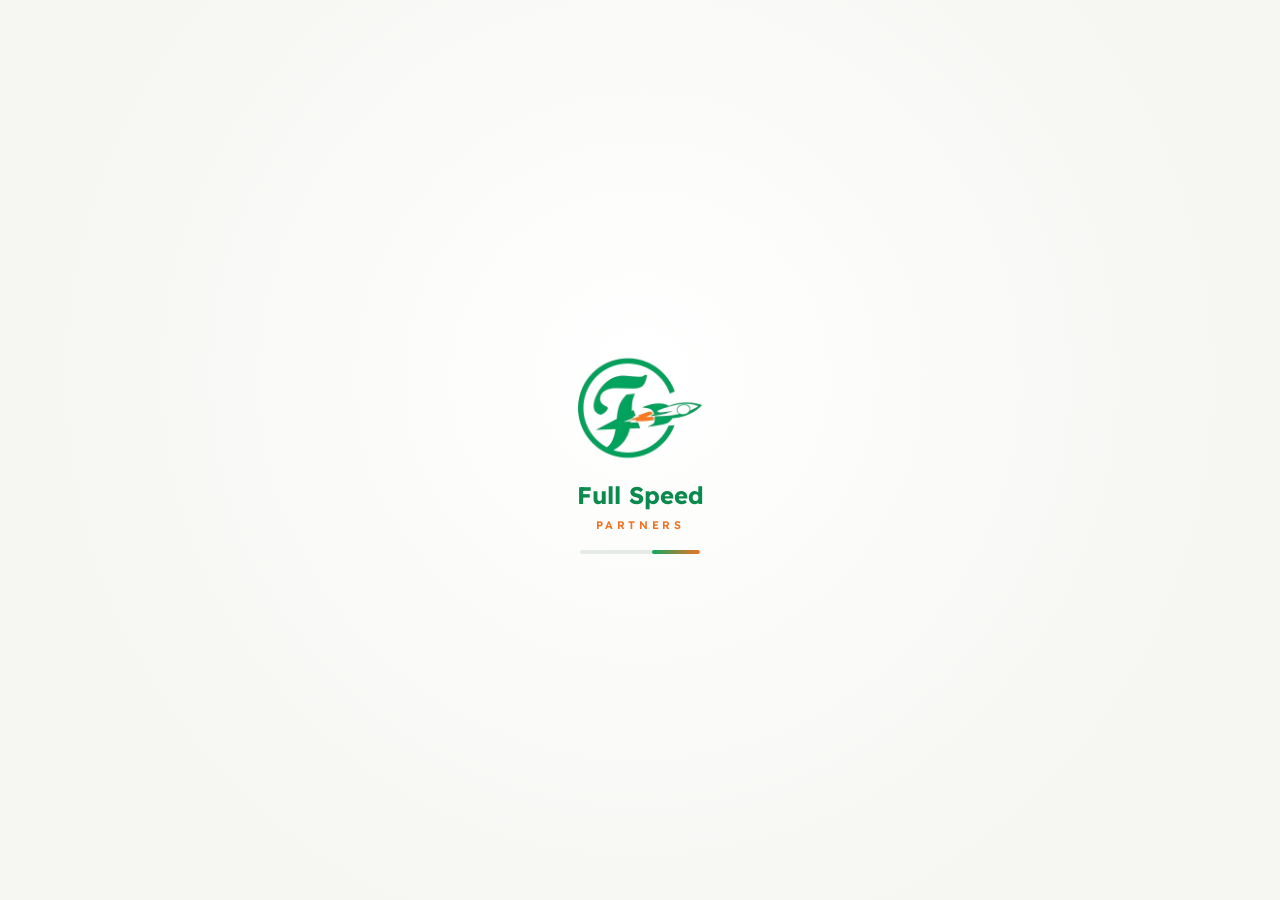
<file: index.html>
<!doctype html>
<html lang="ar" dir="rtl">
<head>
  <meta charset="utf-8">
  <meta name="viewport" content="width=device-width,initial-scale=1,viewport-fit=cover">
  <meta name="theme-color" content="#f6f7f3">
  <meta name="apple-mobile-web-app-capable" content="yes">
  <meta name="mobile-web-app-capable" content="yes">
  <meta name="apple-mobile-web-app-status-bar-style" content="default">
  <meta name="apple-mobile-web-app-title" content="FS Partners">
  <meta name="format-detection" content="telephone=no">
  <link rel="manifest" href="/manifest.webmanifest">
  <script>try{var t=JSON.parse(localStorage.getItem('fsf-theme'));if(t==='dark'||t==='light')document.documentElement.dataset.theme=t}catch(e){}</script>
  <title>Full Speed Partners — شركاء التوظيف</title>
  <link rel="icon" type="image/png" href="brand/fs-icon-512.png">
  <link rel="apple-touch-icon" href="brand/apple-touch-icon.png">
  <link rel="preconnect" href="https://fonts.googleapis.com">
  <link rel="preconnect" href="https://fonts.gstatic.com" crossorigin>
  <link rel="stylesheet" href="https://fonts.googleapis.com/css2?family=Readex+Pro:wght@300..700&display=swap">
  <link rel="stylesheet" href="shared/common.css">
  <link rel="stylesheet" href="app.css">
</head>
<body>
  <div id="splash" aria-hidden="true">
    <div class="sp-in"><img src="brand/fs-mark.png" alt="" width="256" height="256"><b>Full Speed</b><small>PARTNERS</small><div class="sp-bar"><i></i></div></div>
  </div>
  <!-- ===== Auth ===== -->
  <section id="auth" class="auth hidden">
    <div class="blobs" aria-hidden="true"><i></i><i></i><i></i></div>
    <div class="auth-wrap">
      <div class="auth-hero">
        <img class="brand-logo" src="brand/fs-logo.png" alt="Full Speed — The Future of Logistics" width="640" height="640">
        <h1>رشّح مناديب<br><span class="grad">واكسب مع كل يوم شغل</span></h1>
        <div class="perks"><span>💸 بونص لكل مندوب</span><span>⚡ سحب سريع</span><span>📈 تابع أرباحك أول بأول</span></div>
      </div>
      <div class="auth-card">
        <div class="seg" data-on="login"><button data-tab="login" class="on">تسجيل الدخول</button><button data-tab="register">حساب جديد</button></div>

        <form id="loginForm" class="stack" autocomplete="on">
          <div><label class="f">رقم الموبايل</label><input class="in mono" name="id" autocomplete="username" required inputmode="tel" placeholder="01xxxxxxxxx"></div>
          <div><label class="f">كلمة المرور</label><input class="in" name="pw" type="password" autocomplete="current-password" required></div>
          <div class="err" data-err></div>
          <button class="btn pri block">يلا بينا</button>
          <button type="button" class="btn sec block pk-login" id="pkLogin" hidden>🔐 ادخل بالبصمة أو الوش</button>
          <p class="muted small" style="text-align:center;margin:0">نسيت كلمة المرور؟ كلم الإدارة وهتتعمل لك كلمة مرور جديدة.</p>
          <button type="button" class="btn out block" id="claimBtn">كنت مسجّل على البرنامج القديم؟ فعّل حسابك هنا</button>
        </form>

        <form id="regForm" class="stack hidden" autocomplete="on">
          <div><label class="f">الاسم بالكامل</label><input class="in" name="name" required maxlength="120"></div>
          <div class="grid2">
            <div><label class="f">رقم الموبايل</label><input class="in mono" name="mobile" required inputmode="tel" placeholder="01xxxxxxxxx"></div>
            <div><label class="f">الإيميل (اختياري)</label><input class="in mono" name="email" type="email"></div>
          </div>
          <div class="grid2">
            <div><label class="f">المحافظة</label><select class="in" name="gov" required data-govs></select></div>
            <div><label class="f">المنطقة</label><input class="in" name="region" required maxlength="100"></div>
          </div>
          <div class="grid2">
            <div><label class="f">كلمة المرور</label><input class="in" name="pw" type="password" minlength="6" required autocomplete="new-password"></div>
            <div><label class="f">تأكيد كلمة المرور</label><input class="in" name="pw2" type="password" minlength="6" required autocomplete="new-password"></div>
          </div>
          <div class="err" data-err></div>
          <button class="btn pri block">إنشاء الحساب</button>
          <p class="muted small" style="text-align:center;margin:0">بعد التسجيل الإدارة بتراجع حسابك وتفعّله.</p>
        </form>
      </div>
    </div>
  </section>

  <!-- ===== Pending / inactive ===== -->
  <section id="waiting" class="auth hidden">
    <div class="blobs" aria-hidden="true"><i></i><i></i><i></i></div>
    <div class="auth-card wait">
      <img class="brand-mark" src="brand/fs-mark.png" alt="Full Speed">
      <div class="hourglass" aria-hidden="true">⏳</div>
      <h2 id="waitTitle">حسابك قيد المراجعة</h2>
      <p class="muted" id="waitText">الإدارة هتراجع بياناتك وتفعّل حسابك قريب.</p>
      <div class="row" style="justify-content:center;margin-top:14px">
        <button class="btn pri" id="waitRefresh">تحديث</button><button class="btn sec" data-logout>خروج</button>
      </div>
    </div>
  </section>

  <!-- ===== App ===== -->
  <section id="app" class="hidden">
    <header class="top">
      <button class="me-btn" id="meBtn" aria-label="حسابي"><span id="av">FS</span></button>
      <div class="hello"><span id="greet">أهلاً</span><b id="hello"></b></div>
      <button class="hbtn" id="chatBtn" aria-label="كلّم الإدارة"><svg viewBox="0 0 24 24" fill="none" stroke="currentColor" stroke-width="1.9" stroke-linecap="round" stroke-linejoin="round"><path d="M20 11.5a8.5 8.5 0 0 1-12.6 7.4L3 20l1.2-4.2A8.5 8.5 0 1 1 20 11.5Z"/></svg><em class="dot-badge" id="chatBadge" hidden></em></button>
      <button class="hbtn" id="bellBtn" aria-label="الإشعارات"><svg viewBox="0 0 24 24" fill="none" stroke="currentColor" stroke-width="1.9" stroke-linecap="round" stroke-linejoin="round"><path d="M6 9a6 6 0 0 1 12 0c0 6 2.5 7.5 2.5 7.5h-17S6 15 6 9Z"/><path d="M10 20a2.2 2.2 0 0 0 4 0"/></svg><em class="dot-badge" id="bellBadge" hidden></em></button>
      <button class="lv-chip" id="lvChip" aria-label="مستواك" hidden></button>
    </header>
    <div id="banners" class="banners"></div>
    <main id="view" class="wrap"></main>
    <nav class="dock" aria-label="التنقل">
      <button class="tab on" data-go="home" style="--c:var(--g2);--cs:var(--g-soft)"><svg viewBox="0 0 24 24" fill="none" stroke="currentColor" stroke-width="1.9" stroke-linecap="round" stroke-linejoin="round"><path d="M3 10.5 12 3l9 7.5V20a1 1 0 0 1-1 1h-5v-6H9v6H4a1 1 0 0 1-1-1z"/></svg><span>الرئيسية</span></button>
      <button class="tab" data-go="jobs" style="--c:var(--orange);--cs:var(--orange-soft)"><svg viewBox="0 0 24 24" fill="none" stroke="currentColor" stroke-width="1.9" stroke-linecap="round" stroke-linejoin="round"><rect x="3" y="7" width="18" height="13" rx="3"/><path d="M8 7V5a2 2 0 0 1 2-2h4a2 2 0 0 1 2 2v2M3 13h18"/></svg><span>الوظائف</span><em class="dot-badge" id="jobsBadge" hidden></em></button>
      <button class="fab" id="fab" aria-label="رشّح مندوب"><svg viewBox="0 0 24 24" fill="none" stroke="currentColor" stroke-width="2.4" stroke-linecap="round"><path d="M12 5v14M5 12h14"/></svg></button>
      <button class="tab" data-go="couriers" style="--c:var(--sky);--cs:var(--sky-soft)"><svg viewBox="0 0 24 24" fill="none" stroke="currentColor" stroke-width="1.9" stroke-linecap="round" stroke-linejoin="round"><circle cx="9" cy="8" r="3.5"/><path d="M2.5 20c.6-3.6 3.3-6 6.5-6s5.9 2.4 6.5 6"/><circle cx="17" cy="9" r="2.6"/><path d="M17 14c2.5 0 4.3 1.8 4.8 4.5"/></svg><span>مناديبي</span></button>
      <button class="tab" data-go="wallet" style="--c:#d98a00;--cs:var(--sun-soft)"><svg viewBox="0 0 24 24" fill="none" stroke="currentColor" stroke-width="1.9" stroke-linecap="round" stroke-linejoin="round"><path d="M19 7V5.5A2.5 2.5 0 0 0 16.5 3h-11A2.5 2.5 0 0 0 3 5.5v13A2.5 2.5 0 0 0 5.5 21h13a2.5 2.5 0 0 0 2.5-2.5V16"/><path d="M21 9h-5a3 3 0 0 0 0 6h5z"/></svg><span>المحفظة</span></button>
    </nav>
  </section>

  <script type="module" src="app.js"></script>
</body>
</html>
</file>
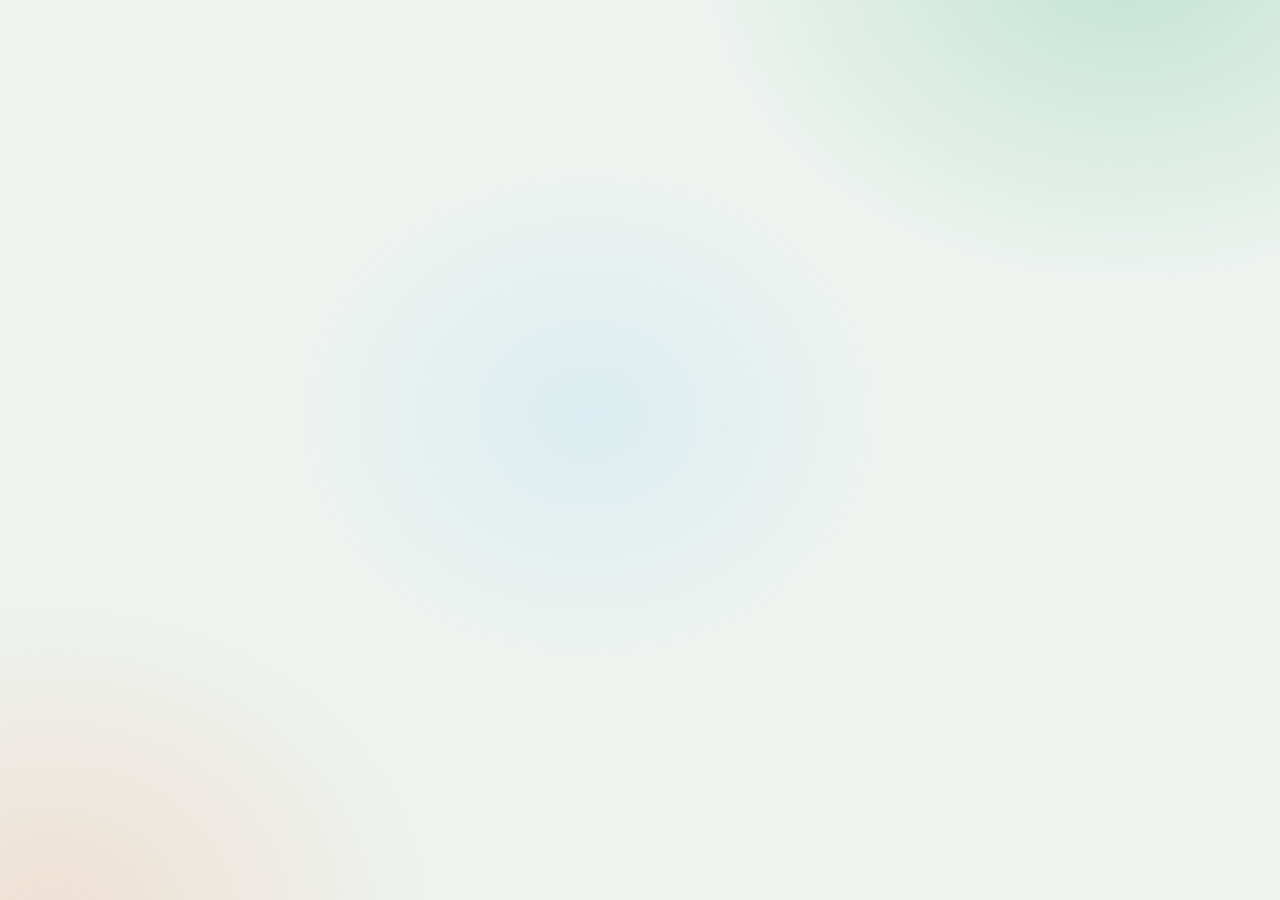
<file: admin/index.html>
<!doctype html>
<html lang="ar" dir="rtl">
<head>
  <meta charset="utf-8">
  <meta name="viewport" content="width=device-width,initial-scale=1">
  <meta name="robots" content="noindex,nofollow">
  <meta name="theme-color" content="#eef3f0">
  <script>try{var d=document.documentElement,t=localStorage.getItem('fsa-theme')||'system';d.dataset.themePref=t;d.dataset.theme=t==='system'?(matchMedia('(prefers-color-scheme: dark)').matches?'dark':'light'):t;if(localStorage.getItem('fsa-lang')==='en'){d.lang='en';d.dir='ltr'};d.dataset.width=localStorage.getItem('fsa-width')==='center'?'center':'full'}catch(e){}</script>
  <title>Full Speed — لوحة الإدارة</title>
  <link rel="icon" type="image/png" href="../brand/fs-icon-512.png">
  <link rel="preconnect" href="https://fonts.googleapis.com">
  <link rel="stylesheet" href="https://fonts.googleapis.com/css2?family=Inter:wght@400;500;600;700;800&display=swap">
  <link rel="stylesheet" href="../shared/common.css">
  <link rel="stylesheet" href="admin.css">
  <link rel="stylesheet" href="analytics.css">
  <link rel="stylesheet" href="growth.css">
  <link rel="stylesheet" href="report.css">
</head>
<body>
  <div class="auth-tools" id="authTools"></div>
  <section id="auth" class="auth hidden">
    <div class="card" style="width:100%;max-width:400px;padding:22px">
      <div class="brand" style="justify-content:center;margin-bottom:12px"><div class="logo fs"><img src="../brand/fs-mark.png" alt="Full Speed"></div><div><b>Full Speed</b><span>ADMIN CONTROL PANEL</span></div></div>
      <form id="loginForm" class="stack">
        <div><label class="f">الإيميل</label><input class="in mono" name="email" type="email" required autocomplete="username"></div>
        <div><label class="f">كلمة المرور</label><input class="in" name="pw" type="password" required autocomplete="current-password"></div>
        <div class="err" data-err></div>
        <button class="btn pri block">دخول</button>
      </form>
    </div>
  </section>

  <section id="noaccess" class="auth hidden">
    <div class="card" style="max-width:420px;text-align:center">
      <h2 style="margin-top:0">مفيش صلاحية إدارة</h2>
      <p class="muted">الحساب <b id="naEmail" class="mono"></b> مش مضاف لفريق الإدارة أو موقوف. اطلب من المالك يضيفك.</p>
      <button class="btn sec" data-logout>خروج</button>
    </div>
  </section>

  <section id="app" class="layout hidden">
    <aside class="side">
      <div class="brand" style="padding:6px 6px 14px"><div class="logo fs"><img src="../brand/fs-mark.png" alt="Full Speed"></div><div><b>Full Speed</b><span>ADMIN</span></div></div>
      <nav id="nav"></nav>
      <div class="me small"><div id="meEmail" class="mono"></div><div id="meRole" class="muted"></div>
        <div class="row" style="margin-top:6px"><button class="btn sec sm" id="myPw">كلمة المرور</button><button class="btn ghost sm" data-logout>خروج</button></div>
        <div id="pushCtl" class="push-ctl"></div></div>
    </aside>
    <main class="main"><header class="topbar" id="topbar"></header><div id="view"></div></main>
  </section>

  <script type="module" src="admin.js"></script>
</body>
</html>
</file>
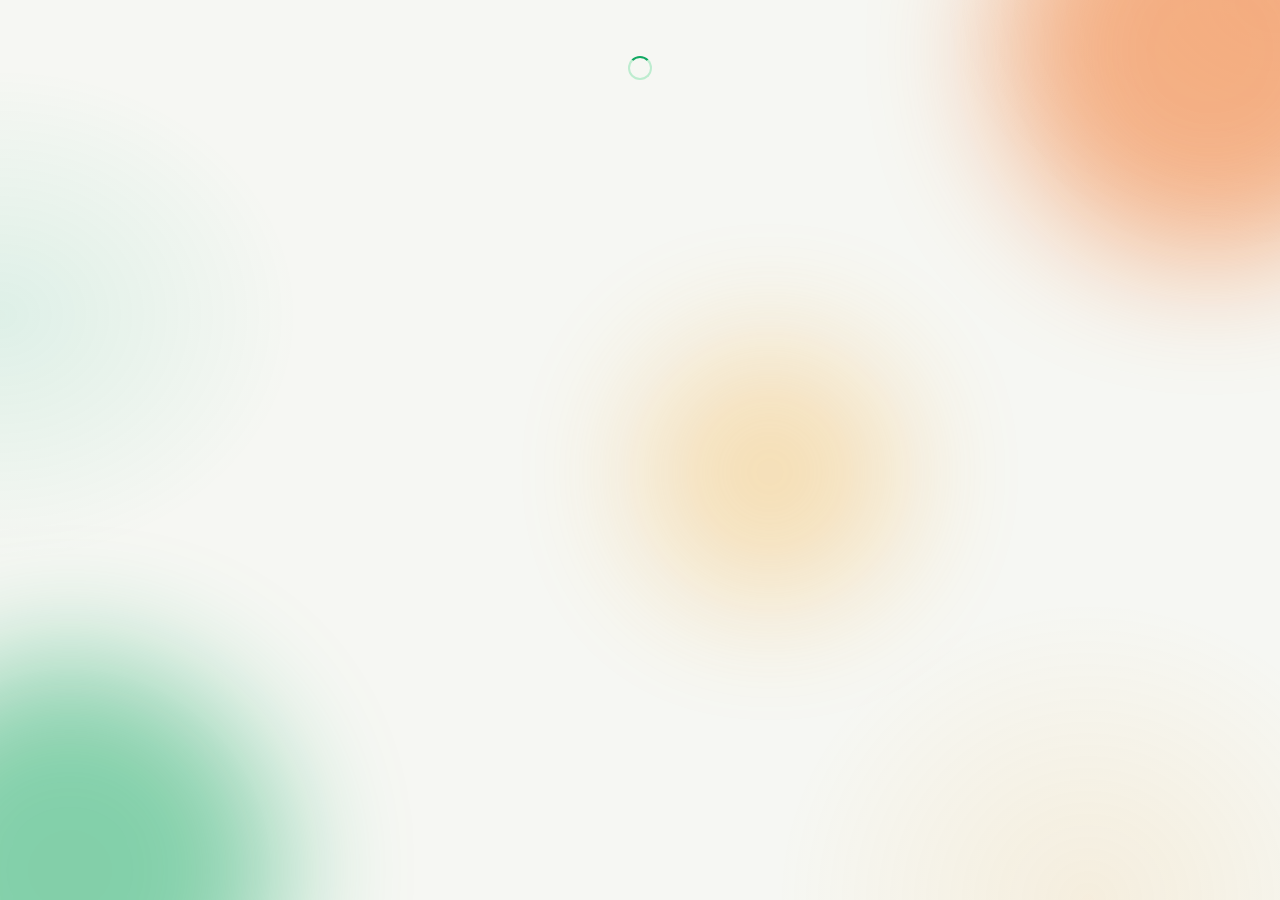
<file: join.html>
<!doctype html>
<html lang="ar" dir="rtl">
<head>
  <meta charset="utf-8">
  <meta name="viewport" content="width=device-width,initial-scale=1,viewport-fit=cover">
  <meta name="theme-color" content="#f6f7f3">
  <meta name="robots" content="noindex">
  <title>اشتغل مع Full Speed</title>
  <meta property="og:title" content="اشتغل مندوب مع Full Speed 🚀">
  <meta property="og:description" content="سجّل بياناتك في دقيقة وهنكلمك.">
  <meta property="og:image" content="/brand/fs-icon-512.png">
  <link rel="icon" type="image/png" href="brand/fs-icon-512.png">
  <link rel="preconnect" href="https://fonts.googleapis.com">
  <link rel="preconnect" href="https://fonts.gstatic.com" crossorigin>
  <link rel="stylesheet" href="https://fonts.googleapis.com/css2?family=Readex+Pro:wght@300..700&display=swap">
  <link rel="stylesheet" href="shared/common.css">
  <link rel="stylesheet" href="app.css">
  <script>try{var t=JSON.parse(localStorage.getItem('fsf-theme'));if(t==='dark'||t==='light')document.documentElement.dataset.theme=t}catch(e){}</script>
</head>
<body class="join">
  <div class="blobs" aria-hidden="true"><i></i><i></i><i></i></div>
  <main class="jn-wrap" id="jn"><div class="spin"></div></main>
  <script type="module" src="join.js"></script>
</body>
</html>
</file>
<file: shared/common.css>
@import url('https://fonts.googleapis.com/css2?family=Cairo:wght@400;600;700;800;900&display=swap');

:root {
  --g:#0f9d6e; --g2:#0b7a56; --g3:#064d37; --g-soft:#e8f7f1; --g-mid:#c5ecd9;
  --ink:#0f172a; --ink2:#334155; --mute:#64748b; --line:#e2e8f0; --line2:#f1f5f9;
  --bg:#f4f6f8; --card:#fff; --amber:#d97706; --amber-soft:#fef3c7;
  --red:#dc2626; --red-soft:#fee2e2; --blue:#2563eb; --blue-soft:#dbeafe;
  --purple:#7c3aed; --purple-soft:#ede9fe;
  --r:16px; --r-sm:10px;
  --sh:0 1px 2px rgba(15,23,42,.04),0 4px 16px -4px rgba(15,23,42,.09);
  --sh-md:0 2px 4px rgba(15,23,42,.04),0 12px 32px -6px rgba(15,23,42,.13);
  --sh-lg:0 4px 8px rgba(15,23,42,.05),0 24px 56px -10px rgba(15,23,42,.18);
  --ease:cubic-bezier(.4,0,.2,1);
  --spring:cubic-bezier(.34,1.4,.64,1);
}

*,::before,::after{box-sizing:border-box}
html,body{margin:0;padding:0}
body{font-family:'Cairo',system-ui,sans-serif;background:var(--bg);color:var(--ink);font-size:15px;line-height:1.65;-webkit-font-smoothing:antialiased}

::-webkit-scrollbar{width:5px;height:5px}
::-webkit-scrollbar-track{background:transparent}
::-webkit-scrollbar-thumb{background:#dde3ea;border-radius:99px}
::-webkit-scrollbar-thumb:hover{background:#cbd5e1}

button,input,select,textarea{font:inherit;color:inherit}
a{color:var(--g2)}
.hidden{display:none!important}
.mono{font-family:ui-monospace,Menlo,Consolas,monospace;direction:ltr;unicode-bidi:embed}
.muted{color:var(--mute)} .small{font-size:12.5px} .bold{font-weight:800}
.row{display:flex;gap:10px;align-items:center;flex-wrap:wrap}
.grow{flex:1}
.stack{display:flex;flex-direction:column;gap:12px}
.grid2{display:grid;grid-template-columns:repeat(2,minmax(0,1fr));gap:12px}
.grid3{display:grid;grid-template-columns:repeat(3,minmax(0,1fr));gap:12px}
.grid4{display:grid;grid-template-columns:repeat(4,minmax(0,1fr));gap:12px}
@media(max-width:820px){.grid4{grid-template-columns:repeat(2,minmax(0,1fr))}.grid3{grid-template-columns:1fr}}
@media(max-width:520px){.grid2{grid-template-columns:1fr}}

/* ---- Cards ---- */
.card{background:var(--card);border:1px solid var(--line);border-radius:var(--r);box-shadow:var(--sh);padding:16px}
.card h3{margin:0 0 10px;font-size:16px}
.kpi{padding:16px 18px}
.kpi .lbl{font-size:11.5px;color:var(--mute);font-weight:700;text-transform:uppercase;letter-spacing:.05em}
.kpi .val{font-size:26px;font-weight:900;margin-top:4px;line-height:1.1}
.kpi.g .val{color:var(--g2)} .kpi.a .val{color:var(--amber)} .kpi.b .val{color:var(--blue)} .kpi.p .val{color:var(--purple)}

/* ---- Buttons ---- */
.btn{border:0;border-radius:12px;padding:10px 18px;font-weight:800;cursor:pointer;display:inline-flex;align-items:center;gap:7px;justify-content:center;transition:all .18s var(--ease);white-space:nowrap;font-size:14px;-webkit-tap-highlight-color:transparent}
.btn:active:not(:disabled){transform:scale(.96)}
.btn:disabled{opacity:.5;cursor:wait}
.btn.pri{background:var(--g);color:#fff;box-shadow:0 2px 10px rgba(15,157,110,.28)}
.btn.pri:hover:not(:disabled){background:var(--g2);box-shadow:0 4px 18px rgba(15,157,110,.38)}
.btn.sec{background:#fff;border:1.5px solid var(--line)}
.btn.sec:hover:not(:disabled){border-color:var(--g);background:var(--g-soft)}
.btn.dan{background:var(--red-soft);color:var(--red)}
.btn.dan:hover:not(:disabled){background:var(--red);color:#fff}
.btn.ghost{background:transparent;color:var(--ink2)}
.btn.ghost:hover{background:var(--line2)}
.btn.sm{padding:6px 12px;font-size:13px;border-radius:10px}
.btn.block{width:100%}

/* ---- Inputs ---- */
label.f{display:block;font-size:13px;font-weight:700;color:var(--ink2);margin-bottom:5px}
.in{width:100%;border:1.5px solid var(--line);background:#fff;border-radius:12px;padding:10px 13px;outline:none;transition:border-color .18s,box-shadow .18s;font-size:14.5px}
.in:hover:not(:focus):not(:disabled){border-color:#c0cdd8}
.in:focus{border-color:var(--g);box-shadow:0 0 0 3.5px rgba(15,157,110,.14)}
textarea.in{min-height:80px;resize:vertical}
input[type="number"].in::-webkit-inner-spin-button,input[type="number"].in::-webkit-outer-spin-button{-webkit-appearance:none}
.err{color:var(--red);font-size:13px;font-weight:700;min-height:1.2em}

/* ---- Chips ---- */
.chip{display:inline-flex;align-items:center;padding:3px 10px;border-radius:999px;font-size:12px;font-weight:800;white-space:nowrap}
.chip.g{background:var(--g-soft);color:var(--g2)} .chip.a{background:var(--amber-soft);color:var(--amber)}
.chip.r{background:var(--red-soft);color:var(--red)} .chip.b{background:var(--blue-soft);color:var(--blue)}
.chip.p{background:var(--purple-soft);color:var(--purple)} .chip.n{background:#f1f5f9;color:var(--ink2)}

/* ---- Progress bar ---- */
.bar{height:7px;border-radius:99px;background:#eef2f6;overflow:hidden}
.bar>i{display:block;height:100%;background:linear-gradient(90deg,var(--g),#22d3a5);border-radius:99px;transition:width .6s var(--ease)}

/* ---- Tables ---- */
table.t{width:100%;border-collapse:collapse;font-size:13.5px}
table.t th{text-align:right;font-size:11.5px;color:var(--mute);font-weight:800;padding:10px 12px;border-bottom:2px solid var(--line);background:#fafbfc;position:sticky;top:0;white-space:nowrap;letter-spacing:.04em}
table.t td{padding:10px 12px;border-bottom:1px solid var(--line2);vertical-align:middle}
table.t tbody tr:hover td{background:#f8fffb}
table.t tbody tr:last-child td{border-bottom:0}
.tw{overflow:auto;border:1px solid var(--line);border-radius:var(--r);background:#fff;max-height:70vh}
.empty{padding:40px 20px;text-align:center;color:var(--mute);font-weight:700}

/* ---- Modal ---- */
.modal-bg{position:fixed;inset:0;background:rgba(15,23,42,.48);backdrop-filter:blur(4px);-webkit-backdrop-filter:blur(4px);display:flex;align-items:flex-end;justify-content:center;z-index:50;padding:0;animation:fadein .2s var(--ease)}
.modal{background:#fff;width:100%;max-width:560px;max-height:92vh;overflow-y:auto;border-radius:20px 20px 0 0;padding:20px 18px calc(20px + env(safe-area-inset-bottom));animation:slideup .3s var(--ease)}
@media(min-width:640px){.modal-bg{align-items:center;padding:20px}.modal{border-radius:20px;animation:scalein .22s var(--ease)}}
.modal.wide{max-width:900px}
.modal h2{margin:0 0 14px;font-size:18px}

@keyframes fadein{from{opacity:0}to{opacity:1}}
@keyframes slideup{from{transform:translateY(60px);opacity:0}to{transform:none;opacity:1}}
@keyframes scalein{from{transform:scale(.93);opacity:0}to{transform:none;opacity:1}}

/* ---- Toasts ---- */
#toasts{position:fixed;top:16px;left:50%;transform:translateX(-50%);z-index:999;display:flex;flex-direction:column;gap:8px;pointer-events:none;width:max-content;max-width:calc(100vw - 32px)}
.toast{background:var(--ink);color:#fff;padding:11px 20px;border-radius:14px;font-weight:700;box-shadow:var(--sh-md);font-size:14px;text-align:center;animation:toastin .24s var(--spring)}
.toast.ok{background:var(--g2)} .toast.bad{background:var(--red)}
@keyframes toastin{from{transform:translateY(-16px) scale(.88);opacity:0}to{transform:none;opacity:1}}

/* ---- Spinner ---- */
.spin{width:24px;height:24px;border:2.5px solid var(--g-mid);border-top-color:var(--g);border-radius:50%;animation:sp .75s linear infinite;margin:32px auto}
@keyframes sp{to{transform:rotate(360deg)}}

/* ---- Brand ---- */
.brand{display:flex;align-items:center;gap:10px}
.logo{width:42px;height:42px;border-radius:13px;background:linear-gradient(145deg,var(--g),var(--g3));color:#fff;display:grid;place-items:center;font-weight:900;font-size:17px;flex:none;box-shadow:0 2px 8px rgba(15,157,110,.3);letter-spacing:-.5px}
.brand b{font-size:16px;font-weight:900;color:var(--g2);display:block;line-height:1.1}
.brand span{font-size:10.5px;color:var(--amber);font-weight:800;letter-spacing:.07em;text-transform:uppercase}
</file>
<file: app.css>
/* Full Speed Partners — freelancer app theme (overrides shared/common.css) */
:root{
  color-scheme:light;
  --bg:#f6f7f3; --ink:#17231d; --ink2:#46524b; --mute:#848e88; --line:#e6eae4; --line2:#f1f4ef; --card:#fff;
  --g:#10a861; --g2:#0b8a4e; --g-soft:#e3f6ec; --g-mid:#bdeccf;
  --violet:#7b5cff; --violet-soft:#efeaff;
  --pink:#f0478a; --pink-soft:#ffe6ef;
  --orange:#f37021; --orange-soft:#fff0e6;
  --sun:#f5a524; --sun-soft:#fff4dc;
  --sky:#1aa9ec; --sky-soft:#e2f5ff;
  --yellow:#f5b70a; --yellow-soft:#fff6db;
  --amber:#d87a06; --amber-soft:#fff3dc; --red:#e93752; --red-soft:#ffe5e9;
  --blue:#3b6cff; --blue-soft:#e6edff; --purple:#7b5cff; --purple-soft:#efeaff;
  --r:24px;
  --sh:0 1px 2px rgba(20,45,30,.04),0 8px 24px -12px rgba(20,45,30,.18);
  --sh-md:0 2px 6px rgba(20,45,30,.06),0 18px 40px -14px rgba(20,45,30,.3);
  --font:'Readex Pro','Cairo',system-ui,sans-serif;
  --card:#fff; --field:#fafbf9; --edge:#fff; --glass:rgba(255,255,255,.92); --topbar:rgba(246,247,243,.85);
}
body{font-family:var(--font);background:var(--bg);color:var(--ink);font-size:15px}
body::before{content:'';position:fixed;inset:0;z-index:-1;pointer-events:none;
  background:radial-gradient(520px 380px at 100% 0%,rgba(243,112,33,.10),transparent 65%),
             radial-gradient(460px 380px at 0% 35%,rgba(18,185,129,.10),transparent 65%),
             radial-gradient(480px 460px at 85% 100%,rgba(245,165,36,.10),transparent 65%)}
h1,h2,h3,h4{margin:0;font-weight:700}
.bold{font-weight:700}
.muted{color:var(--mute)}

/* ---- Base components ---- */
.card{border-radius:var(--r);border:1px solid var(--line);box-shadow:var(--sh);padding:18px}
.card h3{display:flex;align-items:center;gap:8px;font-size:16px;margin:0 0 4px}
.card h3 svg{width:20px;height:20px;color:var(--orange)}

.btn{border-radius:16px;padding:12px 20px;font-weight:700;font-size:15px;gap:8px}
.btn svg{width:18px;height:18px;flex:none}
.btn.pri{background:linear-gradient(135deg,#16c98d,#0ea57b);color:#fff;box-shadow:0 10px 20px -10px rgba(18,185,129,.9)}
.btn.pri:hover:not(:disabled){background:linear-gradient(135deg,#16c98d,#0ea57b);filter:brightness(1.06);box-shadow:0 12px 24px -10px rgba(18,185,129,1)}
.btn.sec{background:var(--card);border:1.5px solid var(--line);color:var(--ink)}
.btn.sec:hover:not(:disabled){border-color:var(--orange);background:var(--orange-soft)}
.btn.out{background:var(--card);border:1.5px solid var(--red-soft);color:var(--red)}
.btn.out:hover{background:var(--red-soft)}
.btn.sm{padding:8px 14px;font-size:13.5px;border-radius:13px}
.btn:active:not(:disabled){transform:scale(.95)}

.ibtn{width:40px;height:40px;border-radius:14px;border:0;display:grid;place-items:center;background:var(--line2);color:var(--ink2);cursor:pointer;flex:none;text-decoration:none;transition:transform .25s var(--spring),background .2s,color .2s;-webkit-tap-highlight-color:transparent}
.ibtn svg{width:19px;height:19px}
.ibtn:hover{background:var(--orange-soft);color:var(--orange)}
.ibtn:active{transform:scale(.88)}
.ibtn.wa{background:#e5f8ec;color:#16a34a}

label.f{font-weight:600;color:var(--ink2);font-size:13px}
.in{border-radius:14px;border:1.5px solid var(--line);background:var(--field);padding:12px 14px;font-size:15px}
.in:hover:not(:focus):not(:disabled){border-color:#cfd6cc}
.in:focus{border-color:var(--orange);box-shadow:0 0 0 4px rgba(243,112,33,.14);background:var(--card)}
.in:disabled{background:var(--line2);color:var(--mute)}

.chip{font-weight:700;font-size:11.5px;padding:3px 10px}
.chip.n{background:var(--line2);color:var(--ink2)}

/* ---- Motion ---- */
.rise{animation:rise .55s var(--spring) both;animation-delay:calc(var(--i,0) * 55ms)}
@keyframes rise{from{opacity:0;transform:translateY(16px) scale(.98)}to{opacity:1;transform:none}}
@keyframes flow{0%,100%{background-position:0% 50%}50%{background-position:100% 50%}}
@keyframes float{0%,100%{transform:translate(0,0) scale(1)}33%{transform:translate(28px,-22px) scale(1.08)}66%{transform:translate(-22px,24px) scale(.94)}}
@keyframes bob{0%,100%{transform:translateY(0)}50%{transform:translateY(-4px)}}
@keyframes pulse{0%,100%{box-shadow:0 0 0 0 rgba(243,112,33,.4)}60%{box-shadow:0 0 0 7px rgba(243,112,33,0)}}
@keyframes shim{to{background-position:-200% 0}}
@keyframes sheet{from{transform:translateY(100%)}to{transform:none}}
@keyframes pop{0%{transform:scale(.6);opacity:0}60%{transform:scale(1.08)}100%{transform:none;opacity:1}}

/* ---- Auth ---- */
.auth{min-height:100dvh;display:grid;place-items:center;padding:28px max(16px,env(safe-area-inset-right)) 28px max(16px,env(safe-area-inset-left));position:relative;overflow:hidden}
.blobs{position:absolute;inset:0;pointer-events:none;overflow:hidden}
.blobs i{position:absolute;width:420px;height:420px;border-radius:50%;filter:blur(64px);opacity:.5;animation:float 16s ease-in-out infinite}
.blobs i:nth-child(1){background:#f37021;top:-160px;right:-140px}
.blobs i:nth-child(2){background:#10a861;bottom:-180px;left:-140px;animation-delay:-5s}
.blobs i:nth-child(3){background:#f5a524;top:38%;left:50%;width:260px;height:260px;opacity:.3;animation-delay:-10s}
.auth-wrap{position:relative;z-index:1;width:100%;max-width:440px;display:flex;flex-direction:column;gap:20px}
.auth-hero{text-align:center;animation:rise .6s var(--spring) both}
.logo.big{width:68px;height:68px;border-radius:22px;font-size:25px;margin:0 auto 14px;background:linear-gradient(135deg,var(--g),var(--orange));box-shadow:0 16px 32px -12px rgba(243,112,33,.7);animation:bob 4s ease-in-out infinite}
.auth-hero h1{font-size:clamp(23px,6.4vw,29px);line-height:1.4;text-wrap:balance}
.grad{background:linear-gradient(90deg,var(--g2),var(--g) 40%,var(--orange) 80%);-webkit-background-clip:text;background-clip:text;color:transparent}
.perks{display:flex;flex-wrap:wrap;gap:8px;justify-content:center;margin-top:14px}
.perks span{background:var(--glass);backdrop-filter:blur(8px);-webkit-backdrop-filter:blur(8px);border:1px solid var(--edge);padding:6px 12px;border-radius:999px;font-size:12.5px;font-weight:600;color:var(--ink2);box-shadow:var(--sh)}
.auth-card{position:relative;z-index:1;width:100%;max-width:440px;background:var(--glass);backdrop-filter:blur(18px);-webkit-backdrop-filter:blur(18px);border:1px solid var(--edge);border-radius:28px;padding:22px 20px;box-shadow:var(--sh-md);animation:rise .6s .08s var(--spring) both}
.seg{position:relative;display:grid;grid-template-columns:1fr 1fr;background:var(--line2);border-radius:16px;padding:4px;margin-bottom:18px}
.seg button{position:relative;z-index:1;border:0;background:transparent;padding:10px;border-radius:12px;font-weight:700;cursor:pointer;color:var(--mute);transition:color .25s;-webkit-tap-highlight-color:transparent}
.seg button.on{color:var(--ink)}
.seg::after{content:'';position:absolute;top:4px;bottom:4px;right:4px;width:calc(50% - 4px);background:var(--card);border-radius:12px;box-shadow:var(--sh);transition:transform .4s var(--spring)}
.seg[data-on="register"]::after{transform:translateX(-100%)}
.wait{text-align:center}
.wait h2{font-size:20px;margin-bottom:6px}
.hourglass{font-size:52px;display:inline-block;animation:bob 2.4s ease-in-out infinite;margin-bottom:6px}

/* ---- App shell ---- */
.top{position:sticky;top:0;z-index:15;display:flex;align-items:center;gap:12px;padding:calc(12px + env(safe-area-inset-top)) max(16px,env(safe-area-inset-right)) 12px max(16px,env(safe-area-inset-left));background:var(--topbar);backdrop-filter:blur(14px);-webkit-backdrop-filter:blur(14px)}
.me-btn{width:46px;height:46px;border-radius:16px;border:0;cursor:pointer;flex:none;background:linear-gradient(135deg,var(--g),var(--orange));color:#fff;font-weight:700;font-size:16px;box-shadow:0 8px 18px -8px rgba(243,112,33,.7);transition:transform .25s var(--spring)}
.me-btn:active{transform:scale(.9)}
.hello{display:flex;flex-direction:column;line-height:1.3;flex:1;min-width:0}
.hello span{font-size:12.5px;color:var(--mute)}
.hello b{font-size:17px;white-space:nowrap;overflow:hidden;text-overflow:ellipsis}
.lv-chip{display:inline-flex;align-items:center;gap:5px;padding:7px 12px;border-radius:999px;background:var(--card);border:0;cursor:pointer;box-shadow:var(--sh);font-size:12.5px;font-weight:700;color:var(--lc,var(--ink));white-space:nowrap;transition:transform .25s var(--spring)}
.lv-chip:empty{display:none}
.lv-chip:active{transform:scale(.92)}
.wrap{max-width:660px;margin:0 auto;padding:6px max(16px,env(safe-area-inset-right)) 96px max(16px,env(safe-area-inset-left))}

/* ---- Dock ---- */
.dock{position:fixed;bottom:0;left:0;right:0;z-index:20;display:grid;grid-template-columns:1fr 1fr 64px 1fr 1fr;align-items:center;gap:2px;padding:4px max(8px,env(safe-area-inset-left)) calc(4px + env(safe-area-inset-bottom)) max(8px,env(safe-area-inset-right));background:var(--glass);backdrop-filter:blur(16px);-webkit-backdrop-filter:blur(16px);border-top:1px solid var(--line);box-shadow:0 -6px 24px -12px rgba(20,45,30,.25)}
.dock .tab{border:0;background:none;display:flex;flex-direction:column;align-items:center;gap:1px;padding:6px 2px 4px;border-radius:14px;color:var(--mute);font-size:10.5px;font-weight:600;cursor:pointer;min-width:0;transition:color .25s,background .3s;-webkit-tap-highlight-color:transparent}
.dock .tab svg{width:21px;height:21px;transition:transform .4s var(--spring)}
.dock .tab span{white-space:nowrap}
.dock .tab.on{color:var(--c);background:var(--cs)}
.dock .tab.on svg{transform:translateY(-1px) scale(1.08)}
.dock .tab:active svg{transform:scale(.82)}
.fab{justify-self:center;width:50px;height:50px;margin-top:-20px;border-radius:18px;border:0;cursor:pointer;color:#fff;display:grid;place-items:center;background:linear-gradient(135deg,var(--g),var(--g) 30%,var(--orange) 75%,var(--sun));background-size:220% 220%;animation:flow 6s ease infinite;box-shadow:0 14px 26px -10px rgba(243,112,33,.8),0 0 0 4px var(--card);transition:transform .35s var(--spring);-webkit-tap-highlight-color:transparent}
.fab svg{width:24px;height:24px;transition:transform .45s var(--spring)}
.fab:hover svg{transform:rotate(90deg)}
.fab:active{transform:scale(.88)}

/* ---- Page bits ---- */
#view.page{animation:fadein .25s var(--ease)}
.page-h{display:flex;justify-content:space-between;align-items:flex-end;gap:10px;margin:8px 2px 14px}
.page-h h2{font-size:23px}
.page-h p{margin:2px 0 0;font-size:13px;color:var(--mute)}
.sec-h{display:flex;justify-content:space-between;align-items:center;margin:26px 2px 12px}
.sec-h h3{font-size:17px}
.link{border:0;background:none;color:var(--orange);font-weight:700;cursor:pointer;display:inline-flex;align-items:center;gap:2px;font-size:13.5px;padding:4px}
.link svg{width:16px;height:16px}
.list{display:flex;flex-direction:column;gap:14px;margin-top:14px}
.list.tight{gap:10px}

.search{display:flex;align-items:center;gap:8px;background:var(--card);border:1.5px solid var(--line);border-radius:16px;padding:0 14px;box-shadow:var(--sh);transition:border-color .2s,box-shadow .2s}
.search:focus-within{border-color:var(--orange);box-shadow:0 0 0 4px rgba(243,112,33,.12)}
.search svg{width:19px;height:19px;color:var(--mute);flex:none}
.search input{border:0;outline:0;background:transparent;padding:13px 0;flex:1;min-width:0;font-size:15px}

.pills{display:flex;gap:8px;overflow-x:auto;padding:12px 16px 2px;margin:0 -16px;scrollbar-width:none}
.pills::-webkit-scrollbar{display:none}
.pill{flex:none;border:1.5px solid var(--line);background:var(--card);color:var(--ink2);padding:7px 14px;border-radius:999px;font-weight:600;font-size:13px;cursor:pointer;display:inline-flex;align-items:center;gap:6px;transition:all .3s var(--spring);-webkit-tap-highlight-color:transparent}
.pill em{font-style:normal;background:var(--line2);border-radius:99px;padding:0 7px;font-size:11.5px}
.pill.on{background:linear-gradient(135deg,var(--g),var(--g2));border-color:transparent;color:#fff;transform:scale(1.04);box-shadow:0 8px 16px -8px rgba(16,168,97,.8)}
.pill.on em{background:rgba(255,255,255,.22)}
.pill:active{transform:scale(.94)}

.empty-s{text-align:center;background:var(--card);border-radius:24px;padding:34px 20px;box-shadow:var(--sh);border:1.5px dashed #f6c9a5}
.empty-s .e-ic{font-size:46px;display:inline-block;animation:bob 3s ease-in-out infinite}
.empty-s b{display:block;font-size:16px;margin-top:6px}
.empty-s p{margin:4px 0 16px;color:var(--mute);font-size:13.5px}

.sk-wrap{display:flex;flex-direction:column;gap:14px;margin-top:10px}
.sk{height:130px;border-radius:24px;background:linear-gradient(90deg,#e9ece6 25%,#f6f8f4 50%,#e9ece6 75%);background-size:200% 100%;animation:shim 1.2s linear infinite}
.sk:first-child{height:180px}

/* ---- Wallet card ---- */
.wallet{position:relative;overflow:hidden;isolation:isolate;border-radius:28px;padding:20px 20px 18px;color:#fff;margin-top:6px;
  background:linear-gradient(125deg,#0a8a4e 0%,#10a861 32%,#5cb848 58%,#f5a524 82%,#f37021 100%);background-size:220% 220%;
  animation:flow 14s ease infinite,rise .6s var(--spring) both;box-shadow:0 24px 44px -22px rgba(16,140,80,.75)}
.wallet.w2{background:linear-gradient(125deg,#f37021 0%,#f5a524 42%,#5cb848 75%,#0a8a4e 100%);background-size:220% 220%;box-shadow:0 24px 44px -22px rgba(243,112,33,.7)}
.orb{position:absolute;border-radius:50%;background:rgba(255,255,255,.16);z-index:-1;animation:float 13s ease-in-out infinite}
.o1{width:190px;height:190px;top:-80px;left:-60px}
.o2{width:120px;height:120px;bottom:-56px;right:32%;animation-delay:-4s;background:rgba(255,255,255,.1)}
.o3{width:64px;height:64px;top:-26px;right:38%;animation-delay:-8s;background:rgba(255,214,90,.38)}
.w-head{display:flex;justify-content:space-between;align-items:center;gap:10px}
.w-lbl{font-size:13.5px;opacity:.92}
.glass-btn{cursor:pointer;display:inline-flex;align-items:center;gap:6px;background:rgba(255,255,255,.2);backdrop-filter:blur(6px);-webkit-backdrop-filter:blur(6px);color:#fff;font-weight:700;font-size:13px;padding:7px 12px;border-radius:12px;border:1px solid rgba(255,255,255,.32);transition:transform .25s var(--spring),background .2s}
.glass-btn:hover{background:rgba(255,255,255,.3)}
.glass-btn:active{transform:scale(.92)}
.glass-btn svg{width:16px;height:16px}
.w-big{font-size:clamp(34px,10vw,46px);font-weight:700;line-height:1.15;margin:6px 0 16px;font-variant-numeric:tabular-nums;text-shadow:0 2px 12px rgba(0,0,0,.12)}
.w-pills{display:grid;grid-template-columns:repeat(3,minmax(0,1fr));gap:8px}
.w-pills div{background:rgba(255,255,255,.16);border:1px solid rgba(255,255,255,.24);border-radius:16px;padding:9px 10px;backdrop-filter:blur(6px);-webkit-backdrop-filter:blur(6px);min-width:0}
.w-pills span{display:block;font-size:11px;opacity:.9}
.w-pills b{font-size:14px;white-space:nowrap;font-variant-numeric:tabular-nums}
.w-cta{margin-top:4px;width:100%;border:0;border-radius:16px;padding:14px;background:var(--card);color:var(--g2);font-weight:700;font-size:15.5px;display:flex;align-items:center;justify-content:center;gap:8px;cursor:pointer;box-shadow:0 12px 22px -12px rgba(0,0,0,.4);transition:transform .25s var(--spring)}
.w-cta svg{width:20px;height:20px}
.w-cta:active:not(:disabled){transform:scale(.96)}
.w-cta:disabled{opacity:.65;cursor:not-allowed}

/* ---- Level ---- */
.level{display:flex;gap:14px;align-items:center;background:var(--card);border-radius:24px;padding:14px 16px;margin-top:14px;box-shadow:var(--sh);border:1px solid var(--line);cursor:pointer;text-align:right;width:100%;font:inherit;color:inherit}
.lv-medal{width:54px;height:54px;border-radius:18px;display:grid;place-items:center;font-size:28px;flex:none;background:color-mix(in srgb,var(--lc) 16%,var(--card));animation:bob 3s ease-in-out infinite}
.lv-top{display:flex;gap:6px;align-items:baseline}
.lv-top span{font-size:12.5px;color:var(--mute)}
.lv-top b{font-size:17px;color:var(--lc)}
.lv-bar{height:9px;border-radius:99px;background:var(--line2);overflow:hidden;margin:7px 0 5px}
.lv-bar i{display:block;height:100%;width:0;border-radius:99px;background:linear-gradient(90deg,var(--g),var(--sun),var(--orange));transition:width 1.2s var(--ease)}
.lv-txt{font-size:12.5px;color:var(--ink2)}
.lv-txt b{color:var(--orange)}

/* ---- Stat tiles ---- */
.tiles{display:grid;grid-template-columns:repeat(2,minmax(0,1fr));gap:12px;margin-top:14px}
@media(min-width:620px){.tiles{grid-template-columns:repeat(4,minmax(0,1fr))}}
.tile{position:relative;overflow:hidden;isolation:isolate;text-align:right;border:0;cursor:pointer;border-radius:22px;padding:14px;font:inherit;color:inherit;background:color-mix(in srgb,var(--c) 11%,var(--card));box-shadow:var(--sh);transition:transform .3s var(--spring);-webkit-tap-highlight-color:transparent}
.tile:hover{transform:translateY(-2px)}
.tile:active{transform:scale(.95)}
.tile::after{content:'';position:absolute;z-index:-1;width:96px;height:96px;border-radius:50%;background:color-mix(in srgb,var(--c) 16%,transparent);left:-28px;bottom:-38px}
.t-ic{width:40px;height:40px;border-radius:14px;display:grid;place-items:center;background:var(--c);color:#fff;box-shadow:0 8px 16px -8px var(--c)}
.t-ic svg{width:20px;height:20px}
.t-val{font-size:27px;font-weight:700;margin-top:10px;line-height:1.15;font-variant-numeric:tabular-nums}
.t-val.sm{font-size:18px}
.t-lbl{font-size:12.5px;color:var(--ink2);font-weight:500}
.t-sub{display:block;font-size:11px;color:var(--mute);margin-top:2px}

/* ---- Mini job carousel ---- */
.carousel{display:flex;gap:12px;overflow-x:auto;scroll-snap-type:x mandatory;padding:4px 16px 14px;margin:0 -16px;scrollbar-width:none}
.carousel::-webkit-scrollbar{display:none}
.mjob{flex:0 0 76%;max-width:280px;scroll-snap-align:start;background:var(--card);border-radius:22px;padding:16px 14px 14px;box-shadow:var(--sh);border:1px solid var(--line);display:flex;flex-direction:column;gap:10px;position:relative;overflow:hidden}
.mjob::before,.jcard::before{content:'';position:absolute;inset:0 0 auto;height:5px;background:linear-gradient(90deg,hsl(var(--h) 80% 55%),hsl(calc(var(--h) + 60) 85% 62%))}
.mj-top{display:flex;gap:10px;align-items:center;min-width:0}
.mj-t{min-width:0}
.mj-t b{display:block;font-size:14.5px;white-space:nowrap;overflow:hidden;text-overflow:ellipsis}
.mj-t span{font-size:12px;color:var(--mute)}
.mj-loc,.jc-loc{display:flex;gap:5px;align-items:center;font-size:12.5px;color:var(--ink2)}
.mj-loc svg,.jc-loc svg{width:16px;height:16px;color:var(--orange);flex:none}
.mj-bonus{display:flex;gap:6px;align-items:center;background:linear-gradient(135deg,#fff4d6,#ffe3ef);color:#a3400f;border-radius:12px;padding:8px 10px;font-size:12.5px;font-weight:700}
.mj-bonus svg{width:16px;height:16px;flex:none}
.mj-bonus span{overflow:hidden;text-overflow:ellipsis;white-space:nowrap}
.mjob .btn{margin-top:auto}

.jlogo{width:50px;height:50px;border-radius:50%;flex:none;display:grid;place-items:center;overflow:hidden;font-weight:700;font-size:15px;background:hsl(var(--h) 90% 95%);color:hsl(var(--h) 60% 38%);box-shadow:0 0 0 2px var(--card),0 0 0 4px hsl(var(--h) 75% 86%),0 6px 14px -6px hsl(var(--h) 60% 40% / .5)}
.jlogo img{width:100%;height:100%;object-fit:cover;display:block}
.mini-logo{display:inline-block;width:20px;height:20px;border-radius:50%;overflow:hidden;vertical-align:-5px;margin-inline-end:6px;box-shadow:0 0 0 1px var(--line)}
.mini-logo img{width:100%;height:100%;object-fit:cover;display:block}

/* ---- Brand & partner marquee ---- */
.brand-logo{display:block;width:150px;height:auto;margin:0 auto 6px;filter:drop-shadow(0 10px 18px rgba(18,140,80,.18));animation:bob 4s ease-in-out infinite}
.brand-mark{display:block;width:84px;height:84px;margin:0 auto 4px}
.marquee{overflow:hidden;margin:0 -16px;padding:8px 0 6px;-webkit-mask-image:linear-gradient(90deg,transparent,#000 12%,#000 88%,transparent);mask-image:linear-gradient(90deg,transparent,#000 12%,#000 88%,transparent)}
.mq-track{display:flex;gap:14px;width:max-content;animation:mq 40s linear infinite}
.marquee:hover .mq-track,.marquee:active .mq-track,.marquee:focus-within .mq-track{animation-play-state:paused}
.pl{position:relative;border:0;padding:0;cursor:pointer;transition:transform .3s var(--spring);width:58px;height:58px;border-radius:50%;flex:none;background:var(--card);display:grid;place-items:center;font-size:13px;font-weight:700;color:var(--ink2);box-shadow:0 0 0 3px var(--card),var(--sh)}
.pl img{width:100%;height:100%;object-fit:cover;display:block;border-radius:50%}
.pl:active{transform:scale(.88)}
.pl em{position:absolute;top:-4px;left:-4px;min-width:20px;height:20px;padding:0 5px;border-radius:99px;background:var(--orange);color:#fff;font-style:normal;font-size:11px;font-weight:700;line-height:20px;text-align:center;box-shadow:0 0 0 2px var(--card)}
.sec-sub{font-size:12px;color:var(--mute)}
@keyframes mq{to{transform:translateX(50%)}}

/* ---- Journey ---- */
.journey{list-style:none;margin:0;padding:4px 16px;background:var(--card);border-radius:24px;box-shadow:var(--sh);border:1px solid var(--line)}
.journey li{display:flex;gap:12px;padding:12px 0;position:relative}
.journey li:not(:last-child)::after{content:'';position:absolute;right:16px;top:48px;bottom:-8px;width:2px;border-radius:2px;background:linear-gradient(var(--c),var(--line))}
.journey i{font-style:normal;width:34px;height:34px;border-radius:12px;background:var(--c);color:#fff;display:grid;place-items:center;font-weight:700;flex:none;box-shadow:0 8px 16px -8px var(--c)}
.journey b{display:block;font-size:14.5px}
.journey span{font-size:12.5px;color:var(--mute)}

/* ---- Job card ---- */
.jcard{background:var(--card);border-radius:24px;padding:18px 16px 16px;box-shadow:var(--sh);border:1px solid var(--line);display:flex;flex-direction:column;gap:12px;position:relative;overflow:hidden}
.jc-top{display:flex;gap:12px;align-items:center}
.jc-top h4{font-size:16px;line-height:1.4}
.jc-co{font-size:13px;color:var(--mute)}
.jc-loc{font-size:13.5px}
.tags{display:flex;flex-wrap:wrap;gap:6px}
.tag{display:inline-flex;align-items:center;gap:4px;background:var(--line2);color:var(--ink2);border-radius:10px;padding:4px 10px;font-size:12px;font-weight:600}
.tag svg{width:14px;height:14px}
.tag.warn{background:var(--orange-soft);color:#c2550f}
.jc-money{display:grid;grid-template-columns:repeat(2,minmax(0,1fr));gap:10px}
.jc-money>div{border-radius:16px;padding:10px 12px;min-width:0}
.jc-money span{display:flex;align-items:center;gap:4px;font-size:11.5px;font-weight:600}
.jc-money span svg{width:14px;height:14px}
.jc-money b{display:block;font-size:14.5px;margin-top:2px;line-height:1.45;overflow-wrap:anywhere}
.pay{background:var(--sky-soft)} .pay span{color:#0b7db4} .pay b{color:#0a4f7a}
.bonus{background:linear-gradient(135deg,#fff4d6,#ffe3ef)} .bonus span{color:#b4540a} .bonus b{color:#9b2758}
@media(max-width:370px){.jc-money{grid-template-columns:1fr}}
.slots-t{display:flex;justify-content:space-between;font-size:12.5px;color:var(--mute);margin-bottom:6px}
.slots-t b{color:var(--ink2)}
.slots-b{height:8px;background:var(--line2);border-radius:99px;overflow:hidden}
.slots-b i{display:block;height:100%;width:0;background:linear-gradient(90deg,var(--sun),var(--orange));border-radius:99px;transition:width 1.1s var(--ease)}
.slots.open{font-size:12.5px;color:var(--g2);font-weight:600}
.more{background:var(--line2);border-radius:14px;padding:10px 12px}
.more summary{cursor:pointer;font-weight:600;font-size:13.5px;color:var(--orange);list-style:none;display:flex;justify-content:space-between;align-items:center}
.more summary::-webkit-details-marker{display:none}
.more summary::after{content:'+';font-size:20px;line-height:1;transition:transform .3s var(--spring)}
.more[open] summary::after{transform:rotate(45deg)}
.more p{margin:8px 0 0;font-size:13px;white-space:pre-wrap;color:var(--ink2)}

/* ---- Courier card ---- */
.ccard{background:var(--card);border-radius:24px;padding:16px;box-shadow:var(--sh);border:1px solid var(--line);display:flex;flex-direction:column;gap:12px}
.cc-top{display:flex;gap:12px;align-items:center}
.cav{width:46px;height:46px;border-radius:16px;display:grid;place-items:center;font-weight:700;color:#fff;flex:none;background:linear-gradient(135deg,hsl(var(--h) 72% 56%),hsl(calc(var(--h) + 45) 80% 62%))}
.cc-top h4{font-size:15.5px}
.cc-sub{font-size:12px;color:var(--mute);text-align:right;white-space:nowrap;overflow:hidden;text-overflow:ellipsis}
.cc-top .grow{min-width:0}
.cc-meta{font-size:13px;color:var(--ink2)}
.cc-body{display:flex;gap:14px;align-items:center;background:var(--line2);border-radius:18px;padding:12px}
.ring{position:relative;width:66px;height:66px;flex:none}
.ring svg{width:66px;height:66px;transform:rotate(-90deg)}
.ring circle{fill:none;stroke-width:6}
.ring .trk{stroke:var(--line)}
.ring .val{stroke:var(--g);stroke-linecap:round;transition:stroke-dashoffset 1.3s var(--ease)}
.ring.done .val{stroke:var(--yellow)}
.ring-t{position:absolute;inset:0;display:flex;flex-direction:column;align-items:center;justify-content:center;line-height:1.1}
.ring-t b{font-size:18px}
.ring-t span{font-size:10.5px;color:var(--mute)}
.steps{list-style:none;margin:0;padding:0;flex:1;min-width:0;display:grid;grid-template-columns:repeat(4,minmax(0,1fr))}
.steps li{display:flex;flex-direction:column;align-items:center;gap:5px;text-align:center;font-size:10.5px;line-height:1.3;color:var(--mute);position:relative}
.steps li::before{content:'';position:absolute;top:11px;left:50%;width:100%;height:2px;background:var(--line)}
.steps li:first-child::before{display:none}
.steps li.ok::before{background:var(--g)}
.steps i{position:relative;z-index:1;width:24px;height:24px;border-radius:50%;background:var(--card);border:2px solid var(--line);display:grid;place-items:center;color:#fff}
.steps i svg{width:13px;height:13px;stroke-width:3}
.steps li.ok{color:var(--ink2)}
.steps li.ok i{background:var(--g);border-color:var(--g)}
.steps li.now{color:var(--orange);font-weight:600}
.steps li.now i{border-color:var(--orange);animation:pulse 1.8s infinite}
.cc-foot{display:flex;align-items:center;gap:10px;font-size:12.5px;color:var(--mute)}
.cc-foot .earn{margin-inline-start:auto;text-align:left}
.cc-foot .earn b{color:var(--g2);font-size:14px;display:block}

/* ---- Wallet page ---- */
.mini3{display:grid;grid-template-columns:repeat(3,minmax(0,1fr));gap:10px;margin-top:14px}
.mini3>div{background:var(--card);border-radius:18px;padding:11px 12px;box-shadow:var(--sh);border:1px solid var(--line);border-top:3px solid var(--c);min-width:0}
.mini3 span{display:block;font-size:11.5px;color:var(--mute)}
.mini3 b{font-size:14.5px;white-space:nowrap;font-variant-numeric:tabular-nums}
.seg2{position:relative;display:grid;grid-template-columns:1fr 1fr;background:var(--card);border-radius:16px;padding:4px;margin-top:22px;box-shadow:var(--sh);border:1px solid var(--line)}
.seg2 button{position:relative;z-index:1;border:0;background:none;padding:10px;font-weight:700;color:var(--mute);cursor:pointer;border-radius:12px;transition:color .25s;-webkit-tap-highlight-color:transparent}
.seg2 button.on{color:#fff}
.seg2 em{font-style:normal;font-size:11.5px;background:rgba(16,32,24,.07);padding:0 7px;border-radius:99px;margin-inline-start:4px}
.seg2 button.on em{background:rgba(255,255,255,.25)}
.seg-ind{position:absolute;top:4px;bottom:4px;right:4px;width:calc(50% - 4px);border-radius:12px;background:linear-gradient(135deg,var(--g),var(--g2));transition:transform .4s var(--spring)}
.seg2[data-on="wd"] .seg-ind{transform:translateX(-100%)}
.tx{display:flex;gap:12px;align-items:center;background:var(--card);border-radius:18px;padding:12px 14px;box-shadow:var(--sh);border:1px solid var(--line)}
.tx-ic{width:44px;height:44px;border-radius:15px;display:grid;place-items:center;flex:none;background:color-mix(in srgb,var(--c) 14%,var(--card));color:var(--c)}
.tx-ic svg{width:21px;height:21px}
.tx .grow{min-width:0}
.tx b{display:block;font-size:14px}
.tx span{display:block;font-size:12px;color:var(--mute)}
.tx .tx-note{color:var(--ink2)}
.tx-end{text-align:left;flex:none}
.tx-amt{font-weight:700;color:var(--g2);white-space:nowrap;font-size:15px}
.tx-amt.neg{color:var(--red)}
.tx-end .chip{margin-top:4px}
.tx.rev{opacity:.55}
.tx.rev .tx-amt{text-decoration:line-through;color:var(--mute)}

/* ---- Sheets (modals) ---- */
.modal-bg{background:rgba(16,32,24,.45)}
.modal{border-radius:28px 28px 0 0;padding:10px 18px calc(22px + env(safe-area-inset-bottom));animation:sheet .45s var(--spring)}
.modal::before{content:'';display:block;width:42px;height:5px;border-radius:99px;background:var(--line);margin:0 auto 14px}
@media(min-width:640px){.modal{border-radius:28px;padding:22px;animation:pop .35s var(--spring)}.modal::before{display:none}}
.sheet-h{display:flex;gap:12px;align-items:center;margin-bottom:16px}
.sheet-ic{width:48px;height:48px;border-radius:16px;display:grid;place-items:center;flex:none;background:color-mix(in srgb,var(--c) 15%,var(--card));color:var(--c)}
.sheet-ic svg{width:24px;height:24px}
.sheet-h h2{margin:0;font-size:19px}
.sheet-h p{margin:2px 0 0;font-size:13px;color:var(--mute)}
.sheet-actions{display:flex;gap:10px;margin-top:4px}
.vgrid{display:grid;grid-template-columns:repeat(auto-fill,minmax(92px,1fr));gap:8px}
.vopt,.mopt{position:relative}
.vopt input,.mopt input{position:absolute;opacity:0;pointer-events:none}
.vopt span{display:flex;flex-direction:column;align-items:center;gap:4px;height:100%;padding:10px 6px;border:1.5px solid var(--line);border-radius:16px;font-size:12px;font-weight:600;color:var(--ink2);cursor:pointer;text-align:center;background:var(--field);transition:all .3s var(--spring)}
.vopt em{font-style:normal;font-size:25px;line-height:1.1}
.vopt input:checked+span{border-color:var(--orange);background:var(--orange-soft);color:var(--orange);transform:scale(1.04);box-shadow:0 8px 16px -10px rgba(243,112,33,.8)}
.vopt input:focus-visible+span,.mopt input:focus-visible+span{outline:2px solid var(--orange);outline-offset:2px}
.amt{display:flex;align-items:baseline;justify-content:center;gap:8px;background:linear-gradient(135deg,var(--g-soft),var(--orange-soft));border-radius:20px;padding:12px 14px}
.amt-in{border:0;background:transparent;outline:0;font-size:40px;font-weight:700;width:100%;max-width:170px;text-align:center;color:var(--ink);font-family:var(--font)}
.amt-in::-webkit-inner-spin-button,.amt-in::-webkit-outer-spin-button{-webkit-appearance:none}
.amt span{font-size:16px;color:var(--mute);font-weight:600}
.quick{display:flex;gap:8px;justify-content:center}
.mgrid{display:grid;grid-template-columns:repeat(2,minmax(0,1fr));gap:8px}
.mopt span{display:flex;align-items:center;gap:8px;padding:11px 12px;border:1.5px solid var(--line);border-radius:14px;font-size:13px;font-weight:600;cursor:pointer;background:var(--field);transition:all .25s}
.mopt i{width:10px;height:10px;border-radius:50%;background:var(--c);flex:none;box-shadow:0 0 0 3px color-mix(in srgb,var(--c) 20%,transparent)}
.mopt input:checked+span{border-color:var(--c);background:color-mix(in srgb,var(--c) 8%,var(--card))}
.note{display:flex;gap:8px;background:var(--yellow-soft);color:#7d5300;border-radius:14px;padding:10px 12px;font-size:12.5px;margin:0}

/* ---- Profile ---- */
.prof{text-align:center;background:linear-gradient(165deg,var(--card) 0%,var(--orange-soft) 100%);border-radius:28px;padding:24px 18px 18px;box-shadow:var(--sh);border:1px solid var(--line);margin-top:6px}
.pav{width:86px;height:86px;margin:0 auto 10px;border-radius:28px;display:grid;place-items:center;font-size:30px;font-weight:700;color:#fff;background:linear-gradient(135deg,var(--g),var(--orange));box-shadow:0 16px 30px -12px rgba(243,112,33,.6);animation:bob 4s ease-in-out infinite}
.prof h2{font-size:20px}
.prof .mono{color:var(--mute);font-size:13px;display:block}
.lv-badge{display:inline-flex;gap:6px;align-items:center;margin-top:10px;padding:6px 14px;border-radius:999px;background:var(--card);color:var(--lc);font-weight:700;font-size:13px;box-shadow:var(--sh)}
.prof-stats{display:grid;grid-template-columns:repeat(3,minmax(0,1fr));gap:8px;margin-top:16px}
.prof-stats div{background:var(--card);border-radius:16px;padding:10px 6px;min-width:0}
.prof-stats b{display:block;font-size:15px;white-space:nowrap}
.prof-stats span{font-size:11.5px;color:var(--mute)}

/* ---- Toasts & confetti ---- */
.toast{border-radius:16px;font-weight:600;padding:12px 20px}
.toast.ok{background:linear-gradient(135deg,#12b981,#0e9f8b)}
.confetti{position:fixed;inset:0;width:100%;height:100%;pointer-events:none;z-index:1000}

/* ---- Splash ---- */
#splash{position:fixed;inset:0;z-index:3000;display:grid;place-items:center;background:radial-gradient(circle at 50% 42%,var(--card) 0%,var(--bg) 70%);transition:opacity .5s .25s var(--ease)}
.sp-in{text-align:center}
.sp-in img{display:block;width:124px;height:124px;margin:0 auto;animation:pop .7s var(--spring) both}
.sp-in b{display:block;font-size:24px;color:var(--g2);margin-top:6px;animation:rise .6s .15s var(--spring) both}
.sp-in small{display:block;color:var(--orange);letter-spacing:.32em;font-weight:600;font-size:11px;animation:rise .6s .25s var(--spring) both}
.sp-bar{width:120px;height:4px;border-radius:99px;background:var(--line);margin:16px auto 0;overflow:hidden}
.sp-bar i{display:block;height:100%;width:40%;border-radius:99px;background:linear-gradient(90deg,var(--g),var(--orange));animation:load 1s ease-in-out infinite}
@keyframes load{from{transform:translateX(160%)}to{transform:translateX(-260%)}}
#splash.out{opacity:0;pointer-events:none}
#splash.out img{animation:none;transform:translate(180px,-180px) rotate(-14deg) scale(.55);opacity:0;transition:transform .65s cubic-bezier(.55,0,.8,.2),opacity .6s .05s}

/* ---- Tour ---- */
.tour{position:fixed;inset:0;z-index:900;display:flex;align-items:center;justify-content:center;padding:16px;background:rgba(18,32,24,.5);backdrop-filter:blur(6px);-webkit-backdrop-filter:blur(6px);animation:fadein .25s var(--ease)}
.tour.out{opacity:0;transition:opacity .3s}
.tour-card{position:relative;width:100%;max-width:400px;background:var(--card);border-radius:30px;padding:26px 22px 20px;box-shadow:var(--sh-md);animation:pop .45s var(--spring) both}
.tour-skip{position:absolute;top:14px;left:14px;border:0;background:var(--line2);color:var(--ink2);font-weight:600;font-size:12.5px;padding:6px 12px;border-radius:99px;cursor:pointer}
.tour-slide{text-align:center;animation:rise .45s var(--spring) both;min-height:250px}
.tour-art{width:104px;height:104px;margin:8px auto 16px;border-radius:34px;display:grid;place-items:center;font-size:50px;background:color-mix(in srgb,var(--c) 15%,var(--card));box-shadow:0 18px 30px -18px var(--c);animation:pop .55s var(--spring) both,bob 3s 1s ease-in-out infinite}
.tour-slide h2{font-size:20px;line-height:1.4;text-wrap:balance}
.tour-slide p{margin:8px 0 0;color:var(--ink2);font-size:14.5px;line-height:1.75}
.tour-dots{display:flex;gap:6px;justify-content:center;margin:14px 0 16px}
.tour-dots i{width:8px;height:8px;border-radius:99px;background:var(--line);transition:all .35s var(--spring)}
.tour-dots i.on{width:24px;background:linear-gradient(90deg,var(--g),var(--orange))}

/* ---- Forecast & follow-up ---- */
.fcast{display:flex;gap:14px;align-items:center;width:100%;margin-top:14px;padding:14px 16px;border-radius:24px;border:1.5px dashed color-mix(in srgb,var(--orange) 45%,transparent);background:linear-gradient(135deg,#fff8f1,var(--card));text-align:right;font:inherit;color:inherit;cursor:pointer;box-shadow:var(--sh);transition:transform .3s var(--spring)}
.fcast:active{transform:scale(.97)}
.fc-ic{width:52px;height:52px;border-radius:18px;display:grid;place-items:center;font-size:26px;flex:none;background:var(--orange-soft);animation:bob 2.6s ease-in-out infinite}
.fcast .grow{display:block;min-width:0}
.fc-l{display:block;font-size:12.5px;color:var(--mute)}
.fcast>span>b{display:block;font-size:24px;color:var(--orange);line-height:1.25;font-variant-numeric:tabular-nums}
.fc-s{display:block;font-size:12px;color:var(--ink2)}
.fc-s b{color:var(--g2)}
.follow{margin-top:14px;background:var(--card);border-radius:24px;padding:14px 16px;box-shadow:var(--sh);border:1px solid #fde3c8}
.fl-h{display:flex;justify-content:space-between;align-items:center;margin-bottom:6px}
.fl-h b{font-size:15px}
.fl-row{display:flex;gap:10px;align-items:center;padding:9px 0;border-top:1px solid var(--line2)}
.fl-row .grow{min-width:0}
.fl-row b{display:block;font-size:14px}
.fl-row span{display:block;font-size:12px;color:#b4540a}
.fl-more{font-size:12.5px;color:var(--mute);padding-top:6px;border-top:1px solid var(--line2)}
.cav.sm{width:38px;height:38px;border-radius:13px;font-size:13px}
.cc-hint{font-size:12.5px;color:var(--ink2);background:var(--g-soft);border-radius:12px;padding:8px 12px}
.cc-hint b{color:var(--g2)}
.cc-alert{font-size:12.5px;font-weight:600;color:#a3480b;background:var(--orange-soft);border-radius:12px;padding:8px 12px}
.steps span b{display:block;font-size:11.5px;color:var(--ink)}
.steps li.ok span b{color:var(--g2)}

/* ---- Jobs extras ---- */
.ibtn.fav.on{background:#ffe8ec;color:#e5394f}
.ibtn.fav.on svg{fill:currentColor;animation:pop .45s var(--spring)}
.new-tag{display:inline-block;vertical-align:2px;font-size:10.5px;font-weight:700;color:#fff;background:linear-gradient(135deg,var(--orange),var(--sun));padding:1px 8px;border-radius:99px;animation:pulse-o 2s infinite}
@keyframes pulse-o{0%,100%{box-shadow:0 0 0 0 rgba(243,112,33,.45)}60%{box-shadow:0 0 0 6px rgba(243,112,33,0)}}
.calc{display:flex;flex-wrap:wrap;align-items:center;gap:6px 8px;background:var(--line2);border-radius:16px;padding:8px 12px;font-size:13px}
.c-l{color:var(--ink2)}
.stp{display:inline-flex;align-items:center;background:var(--card);border-radius:12px;box-shadow:var(--sh);overflow:hidden}
.stp button{border:0;background:none;width:32px;height:32px;font-size:18px;font-weight:700;color:var(--orange);cursor:pointer}
.stp button:active{background:var(--orange-soft)}
.stp b{min-width:22px;text-align:center;font-size:15px}
.calc strong{margin-inline-start:auto;font-size:16px;color:var(--g2);font-variant-numeric:tabular-nums}
.calc strong.bump{animation:pop .4s var(--spring)}
.dock .tab{position:relative}
.dot-badge{position:absolute;top:3px;left:calc(50% - 22px);min-width:18px;height:18px;padding:0 5px;border-radius:99px;background:var(--orange);color:#fff;font-style:normal;font-size:10.5px;font-weight:700;line-height:18px;text-align:center;box-shadow:0 0 0 2px var(--card);animation:pop .4s var(--spring)}

/* ---- Earnings chart ---- */
.chart{margin-top:14px;background:var(--card);border-radius:24px;padding:14px 16px 10px;box-shadow:var(--sh);border:1px solid var(--line)}
.ch-h{display:flex;justify-content:space-between;align-items:baseline;gap:8px}
.ch-h b{font-size:15px}
.ch-h span{font-size:13px;color:var(--mute);font-variant-numeric:tabular-nums}
.ch-tip{font-size:12.5px;color:var(--ink2);margin:2px 0 8px;min-height:1.5em}
.ch-tip b{color:var(--ink)}
.bars{display:grid;grid-template-columns:repeat(6,minmax(0,1fr));align-items:end;height:170px}
.bar-c{height:100%;display:flex;flex-direction:column;align-items:center;justify-content:flex-end;border:0;background:none;padding:0;cursor:pointer;font:inherit;color:inherit;border-radius:10px 10px 0 0;transition:background .2s}
.bar-c.sel{background:var(--line2)}
.bv{font-size:10.5px;color:var(--ink2);white-space:nowrap;min-height:1.4em;font-variant-numeric:tabular-nums}
.bb{width:100%;height:110px;display:flex;align-items:flex-end;justify-content:center;border-bottom:1px solid var(--line)}
.bb i{display:block;width:min(24px,70%);height:0;background:var(--g);border-radius:4px 4px 0 0;transition:height 1s var(--ease)}
.bar-c.sel .bb i{background:var(--g2)}
.bm{font-size:10.5px;color:var(--mute);padding:6px 0 4px}
.bar-c.cur .bm{color:var(--ink);font-weight:600}
.sr-only{position:absolute;width:1px;height:1px;padding:0;margin:-1px;overflow:hidden;clip:rect(0,0,0,0);white-space:nowrap;border:0}

/* ---- Badges ---- */
.bd-h{display:flex;justify-content:space-between;align-items:center;margin-bottom:12px}
.bd-h span{font-size:12.5px;font-weight:700;color:var(--g2);background:var(--g-soft);padding:3px 10px;border-radius:99px}
.badges{display:grid;grid-template-columns:repeat(3,minmax(0,1fr));gap:10px}
@media(min-width:560px){.badges{grid-template-columns:repeat(4,minmax(0,1fr))}}
.bdg{text-align:center;padding:12px 6px 10px;border-radius:18px;background:var(--line2);position:relative;min-width:0}
.bdg .bd-ic{display:grid;place-items:center;width:46px;height:46px;margin:0 auto 6px;border-radius:50%;font-size:24px;background:var(--card);filter:grayscale(1);opacity:.45}
.bdg b{display:block;font-size:11.5px;line-height:1.35;color:var(--mute)}
.bdg em{display:block;font-style:normal;font-size:10.5px;color:var(--mute);margin-top:3px}
.bdg.ok{background:linear-gradient(160deg,#fff7ec,#effaf3)}
.bdg.ok .bd-ic{filter:none;opacity:1;box-shadow:0 0 0 3px var(--card),0 8px 18px -8px rgba(243,112,33,.6);animation:pop .5s var(--spring) both}
.bdg.ok b{color:var(--ink)}
.bdg.ok em{color:var(--g2);font-weight:700}

/* ---- Mobile hardening ---- */
html{-webkit-text-size-adjust:100%;text-size-adjust:100%}
body{overflow-x:clip;-webkit-tap-highlight-color:transparent}
button,a,label,.tile,.pill,summary{touch-action:manipulation}
button,.pill,.tab,.fab,.tile{-webkit-user-select:none;user-select:none}
.in,.search input,select.in{font-size:16px}
.link{min-height:40px;padding:8px 6px}
.modal{max-height:92dvh}
.dock{transition:transform .3s var(--ease),opacity .2s}
body.kb .dock{transform:translateY(120%);opacity:0;pointer-events:none}
body.kb .wrap{padding-bottom:24px}
.cc-top{flex-wrap:wrap;row-gap:8px}
.cc-top .grow{min-width:150px}
@media(max-width:374px){
  .wrap{padding-left:max(12px,env(safe-area-inset-left));padding-right:max(12px,env(safe-area-inset-right))}
  .pills,.carousel,.marquee{margin:0 -12px;padding-left:12px;padding-right:12px}
  .jcard,.ccard,.card{padding:14px 12px}
  .jc-top{gap:8px}
  .jc-top h4{font-size:15px}
  .jlogo{width:44px;height:44px}
  .ibtn{width:36px;height:36px;border-radius:12px}
  .tiles{gap:10px}
  .t-val{font-size:23px}
  .w-pills{gap:6px}
  .w-pills div{padding:8px}
  .w-pills b{font-size:13px}
  .mini3{gap:8px}
  .mini3 b{font-size:13px}
  .dock{grid-template-columns:1fr 1fr 58px 1fr 1fr}
  .dock .tab{font-size:10px}
  .dock .tab svg{width:20px;height:20px}
  .fab{width:46px;height:46px;border-radius:16px}
  .steps li{font-size:10px}
  .ring,.ring svg{width:58px;height:58px}
  .page-h h2{font-size:21px}
}
@media(max-height:620px){.tour-slide{min-height:0}.tour-art{width:80px;height:80px;font-size:38px;margin-bottom:10px}}

/* ---- Install banner ---- */
.install{display:flex;gap:12px;align-items:center;margin-top:14px;padding:12px 14px;border-radius:20px;background:linear-gradient(135deg,#eaf7ef,#fff3e8);border:1px solid #d9efe1;box-shadow:var(--sh)}
.install img{width:42px;height:42px;border-radius:12px;background:var(--card);flex:none;box-shadow:var(--sh)}
.install .grow{min-width:0}
.install b{display:block;font-size:14px}
.install span{display:block;font-size:12px;color:var(--ink2)}
.install .x{border:0;background:none;color:var(--mute);font-size:20px;width:32px;height:32px;cursor:pointer;flex:none}


/* ---- Dark mode ---- */
@media (prefers-color-scheme: dark){ :root:not([data-theme="light"]){ color-scheme:dark;
  --bg:#0e1411; --card:#172019; --field:#111813; --edge:rgba(255,255,255,.06); --glass:rgba(23,32,25,.92); --topbar:rgba(14,20,17,.85);
  --ink:#e7eee9; --ink2:#b3beb7; --mute:#7c8881; --line:#26312b; --line2:#1d2721;
  --g:#24c27b; --g2:#45d491; --g-soft:#16301f; --g-mid:#1d4630;
  --orange:#ff8c42; --orange-soft:#38220f; --sun:#ffb84a; --sun-soft:#382c12;
  --sky:#3db9f2; --sky-soft:#112c39; --yellow-soft:#352e12; --amber-soft:#372912;
  --red:#ff6b80; --red-soft:#3a1820; --blue-soft:#172440; --purple-soft:#272140; --violet-soft:#272140; --pink-soft:#3a1828;
  --sh:0 1px 2px rgba(0,0,0,.35),0 10px 26px -12px rgba(0,0,0,.7);
  --sh-md:0 2px 6px rgba(0,0,0,.4),0 18px 40px -14px rgba(0,0,0,.8); } }
:root[data-theme="dark"]{ color-scheme:dark;
  --bg:#0e1411; --card:#172019; --field:#111813; --edge:rgba(255,255,255,.06); --glass:rgba(23,32,25,.92); --topbar:rgba(14,20,17,.85);
  --ink:#e7eee9; --ink2:#b3beb7; --mute:#7c8881; --line:#26312b; --line2:#1d2721;
  --g:#24c27b; --g2:#45d491; --g-soft:#16301f; --g-mid:#1d4630;
  --orange:#ff8c42; --orange-soft:#38220f; --sun:#ffb84a; --sun-soft:#382c12;
  --sky:#3db9f2; --sky-soft:#112c39; --yellow-soft:#352e12; --amber-soft:#372912;
  --red:#ff6b80; --red-soft:#3a1820; --blue-soft:#172440; --purple-soft:#272140; --violet-soft:#272140; --pink-soft:#3a1828;
  --sh:0 1px 2px rgba(0,0,0,.35),0 10px 26px -12px rgba(0,0,0,.7);
  --sh-md:0 2px 6px rgba(0,0,0,.4),0 18px 40px -14px rgba(0,0,0,.8); }

@media (prefers-color-scheme: dark){
:root:not([data-theme="light"]) .ibtn.wa{background:var(--g-soft)}
:root:not([data-theme="light"]) .empty-s{border-color:var(--line)}
:root:not([data-theme="light"]) .sk{background:linear-gradient(90deg,#19221d 25%,#222d27 50%,#19221d 75%);background-size:200% 100%}
:root:not([data-theme="light"]) .mj-bonus,:root:not([data-theme="light"]) .bonus{background:linear-gradient(135deg,#33270f,#361a24)}
:root:not([data-theme="light"]) .mj-bonus,:root:not([data-theme="light"]) .bonus span,:root:not([data-theme="light"]) .note{color:var(--sun)}
:root:not([data-theme="light"]) .bonus b{color:#ffb3cd}
:root:not([data-theme="light"]) .jlogo{background:hsl(var(--h) 30% 18%);color:hsl(var(--h) 70% 72%)}
:root:not([data-theme="light"]) .tag.warn,:root:not([data-theme="light"]) .fl-row span,:root:not([data-theme="light"]) .cc-alert{color:var(--orange)}
:root:not([data-theme="light"]) .pay span{color:var(--sky)}
:root:not([data-theme="light"]) .pay b{color:#a6def8}
:root:not([data-theme="light"]) .fcast{background:linear-gradient(135deg,#2a1d10,var(--card))}
:root:not([data-theme="light"]) .follow{border-color:#3a2a18}
:root:not([data-theme="light"]) .ibtn.fav.on{background:var(--red-soft);color:#ff6b80}
:root:not([data-theme="light"]) .bdg.ok{background:linear-gradient(160deg,#2b2112,#14271c)}
:root:not([data-theme="light"]) .install{background:linear-gradient(135deg,#13271b,#2a1d10);border-color:var(--line)}
:root:not([data-theme="light"]) #splash{background:radial-gradient(circle at 50% 42%,#1b241f 0%,var(--bg) 70%)}
:root:not([data-theme="light"]) .blobs i{opacity:.25}
:root:not([data-theme="light"]) .bdg .bd-ic{opacity:.3}
}
:root[data-theme="dark"] .ibtn.wa{background:var(--g-soft)}
:root[data-theme="dark"] .empty-s{border-color:var(--line)}
:root[data-theme="dark"] .sk{background:linear-gradient(90deg,#19221d 25%,#222d27 50%,#19221d 75%);background-size:200% 100%}
:root[data-theme="dark"] .mj-bonus,:root[data-theme="dark"] .bonus{background:linear-gradient(135deg,#33270f,#361a24)}
:root[data-theme="dark"] .mj-bonus,:root[data-theme="dark"] .bonus span,:root[data-theme="dark"] .note{color:var(--sun)}
:root[data-theme="dark"] .bonus b{color:#ffb3cd}
:root[data-theme="dark"] .jlogo{background:hsl(var(--h) 30% 18%);color:hsl(var(--h) 70% 72%)}
:root[data-theme="dark"] .tag.warn,:root[data-theme="dark"] .fl-row span,:root[data-theme="dark"] .cc-alert{color:var(--orange)}
:root[data-theme="dark"] .pay span{color:var(--sky)}
:root[data-theme="dark"] .pay b{color:#a6def8}
:root[data-theme="dark"] .fcast{background:linear-gradient(135deg,#2a1d10,var(--card))}
:root[data-theme="dark"] .follow{border-color:#3a2a18}
:root[data-theme="dark"] .ibtn.fav.on{background:var(--red-soft);color:#ff6b80}
:root[data-theme="dark"] .bdg.ok{background:linear-gradient(160deg,#2b2112,#14271c)}
:root[data-theme="dark"] .install{background:linear-gradient(135deg,#13271b,#2a1d10);border-color:var(--line)}
:root[data-theme="dark"] #splash{background:radial-gradient(circle at 50% 42%,#1b241f 0%,var(--bg) 70%)}
:root[data-theme="dark"] .blobs i{opacity:.25}
:root[data-theme="dark"] .bdg .bd-ic{opacity:.3}
.modal{background:var(--card);color:var(--ink)}

/* ---- Header buttons, notifications, chat, referral, docs ---- */
.hbtn{position:relative;width:42px;height:42px;border-radius:14px;border:0;flex:none;display:grid;place-items:center;cursor:pointer;background:var(--card);color:var(--ink2);box-shadow:var(--sh);transition:transform .25s var(--spring),color .2s}
.hbtn svg{width:21px;height:21px}
.hbtn:active{transform:scale(.88)}
.hbtn.on{color:var(--g2)}
.hbtn .dot-badge{top:-5px;left:-5px}
.nlist{display:flex;flex-direction:column;gap:6px;max-height:60dvh;overflow-y:auto;margin:0 -4px;padding:0 4px}
.nitem{display:flex;gap:12px;align-items:flex-start;text-align:right;border:0;background:var(--line2);border-radius:16px;padding:12px;cursor:pointer;font:inherit;color:inherit;width:100%}
.nitem.unread{background:var(--g-soft);box-shadow:inset 3px 0 0 var(--g)}
.n-ic{font-size:22px;line-height:1.2;flex:none}
.nitem .grow{min-width:0}
.nitem b{display:block;font-size:14px}
.nitem span span,.nitem .grow>span{display:block;font-size:12.5px;color:var(--ink2)}
.nitem em{display:block;font-style:normal;font-size:11px;color:var(--mute);margin-top:2px}
.chat{display:flex;flex-direction:column;gap:8px;min-height:40dvh;padding-bottom:84px}
.chat-empty{margin:auto;text-align:center;color:var(--ink2);background:var(--card);border-radius:20px;padding:20px;box-shadow:var(--sh);max-width:300px}
.bub{max-width:82%;padding:10px 14px;border-radius:18px;box-shadow:var(--sh);animation:rise .3s var(--spring) both}
.bub p{margin:0;white-space:pre-wrap;overflow-wrap:anywhere;font-size:14.5px}
.bub em{display:block;font-style:normal;font-size:10.5px;margin-top:3px;opacity:.75}
.bub.me{align-self:flex-end;background:var(--g);color:#fff;border-bottom-left-radius:6px}
.bub.them{align-self:flex-start;background:var(--card);color:var(--ink);border-bottom-right-radius:6px}
.composer{position:fixed;left:0;right:0;bottom:calc(58px + env(safe-area-inset-bottom));z-index:19;display:flex;gap:8px;align-items:flex-end;padding:8px max(12px,env(safe-area-inset-left)) 8px max(12px,env(safe-area-inset-right));background:var(--topbar);backdrop-filter:blur(14px);-webkit-backdrop-filter:blur(14px);border-top:1px solid var(--line)}
.composer .in{flex:1;resize:none;min-height:46px;max-height:140px;border-radius:18px}
.composer .btn{width:48px;height:46px;padding:0;border-radius:16px;flex:none}
body.kb .composer{bottom:0}
.refcard{display:flex;gap:12px;align-items:center;width:100%;margin-top:14px;padding:14px 16px;border-radius:22px;border:1.5px solid var(--g-mid);background:linear-gradient(135deg,var(--g-soft),var(--card));text-align:right;font:inherit;color:inherit;cursor:pointer;box-shadow:var(--sh);transition:transform .25s var(--spring)}
.refcard:active{transform:scale(.97)}
.refcard.chatcard{border-color:var(--line);background:var(--card)}
.rc-ic{width:46px;height:46px;border-radius:15px;display:grid;place-items:center;font-size:22px;background:var(--card);box-shadow:var(--sh);flex:none}
.refcard .grow{min-width:0}
.refcard b{display:block;font-size:15px}
.refcard .grow span{display:block;font-size:12.5px;color:var(--ink2)}
.rc-go{color:var(--mute);flex:none}
.rc-go svg{width:20px;height:20px}
.qr-box{position:relative;display:grid;place-items:center;margin:4px auto 12px;width:min(260px,70vw);aspect-ratio:1;max-width:100%;background:#fff;border-radius:24px;box-shadow:var(--sh-md);padding:10px}
.qr canvas{width:100%;height:auto;display:block;border-radius:14px}
.qr-mark{position:absolute;width:48px;height:48px;opacity:.4}
.ref-url{background:var(--line2);border-radius:14px;padding:10px 12px;font-size:13px;text-align:center;overflow-wrap:anywhere;margin-bottom:12px}
.docs{display:grid;grid-template-columns:repeat(3,minmax(0,1fr));gap:8px;margin-bottom:12px;min-height:60px}
.doc{position:relative;aspect-ratio:1;border-radius:14px;overflow:hidden;background:var(--line2);display:grid;place-items:center;text-decoration:none}
.doc img{width:100%;height:100%;object-fit:cover}
.doc em{position:absolute;bottom:0;left:0;right:0;font-style:normal;font-size:10px;color:#fff;background:linear-gradient(transparent,rgba(0,0,0,.55));padding:8px 4px 3px;text-align:center}
.doc-pdf{font-weight:700;color:var(--red);font-size:18px}
.docs-empty{grid-column:1/-1;text-align:center;color:var(--mute);font-size:13px;padding:14px;background:var(--line2);border-radius:14px}
.up-btn{cursor:pointer}
.up-btn.busy{opacity:.7;pointer-events:none}
.ibtn.docs-btn{font-size:17px;background:var(--sky-soft)}
.cc-src{font-size:11.5px;font-weight:600;color:var(--g2);background:var(--g-soft);border-radius:99px;padding:3px 10px;align-self:flex-start}
.mob-hint{font-size:12px;font-weight:600;min-height:1.4em;margin-top:4px}
.mob-hint.ok{color:var(--g2)} .mob-hint.bad{color:var(--red)} .mob-hint.wait{color:var(--mute)}
@media(max-width:374px){.hbtn{width:38px;height:38px;border-radius:12px}.top{gap:8px}}

/* ---- Week, share sheet, story preview, withdrawal stages ---- */
.week{margin-top:14px;background:var(--card);border-radius:24px;padding:14px 16px;box-shadow:var(--sh);border:1px solid var(--line)}
.wk-h{display:flex;justify-content:space-between;align-items:baseline;margin-bottom:10px}
.wk-h b{font-size:15px}
.wk-h span{font-size:11.5px;color:var(--mute)}
.wk-g{display:grid;grid-template-columns:repeat(3,minmax(0,1fr));gap:8px}
.wk-g>div{background:var(--line2);border-radius:16px;padding:10px;min-width:0}
.wk-g span{display:block;font-size:11.5px;color:var(--mute)}
.wk-g b{display:block;font-size:17px;white-space:nowrap;font-variant-numeric:tabular-nums}
.wk-d{display:block;font-style:normal;font-size:10.5px;font-weight:600;white-space:nowrap;overflow:hidden;text-overflow:ellipsis}
.wk-d.up{color:var(--g2)} .wk-d.down{color:var(--orange)} .wk-d.eq{color:var(--mute)}
.wk-tip{margin:10px 0 0;font-size:12.5px;color:var(--ink2)}
.share-opts{display:flex;flex-direction:column;gap:10px}
.share-opt{display:grid;grid-template-columns:auto 1fr;grid-template-rows:auto auto;column-gap:12px;align-items:center;text-align:right;border:1.5px solid var(--line);background:var(--field);border-radius:18px;padding:14px;cursor:pointer;font:inherit;color:inherit;transition:transform .25s var(--spring),border-color .2s}
.share-opt:active{transform:scale(.97)}
.share-opt:hover{border-color:var(--g)}
.share-opt span{grid-row:1/3;font-size:30px}
.share-opt b{font-size:15px}
.share-opt em{font-style:normal;font-size:12.5px;color:var(--mute)}
.story-prev{display:flex;justify-content:center;margin-bottom:14px}
.story-prev img{max-height:62dvh;width:auto;max-width:100%;border-radius:18px;box-shadow:var(--sh-md)}
.wd-steps{list-style:none;margin:8px 0 2px;padding:0;display:grid;grid-template-columns:repeat(3,minmax(0,1fr))}
.wd-steps li{position:relative;display:flex;flex-direction:column;align-items:center;gap:4px;text-align:center}
.wd-steps li::before{content:'';position:absolute;top:6px;left:50%;width:100%;height:2px;background:var(--line)}
.wd-steps li:first-child::before{display:none}
.wd-steps li.ok::before{background:var(--g)}
.wd-steps i{position:relative;z-index:1;width:14px;height:14px;border-radius:50%;background:var(--card);border:2px solid var(--line)}
.wd-steps li.ok i{background:var(--g);border-color:var(--g)}
.wd-steps li.now i{border-color:var(--orange);animation:pulse 1.8s infinite}
.wd-steps li.bad i{background:var(--red);border-color:var(--red)}
.tx .wd-steps span{font-size:10px;line-height:1.35;color:var(--mute)}
.tx .wd-steps li.ok span{color:var(--ink2)}
.theme-seg{display:grid;grid-template-columns:repeat(3,1fr);gap:8px;margin-top:10px}
.theme-seg .pill{justify-content:center}
/* ---- Jobs: view modes ---- */
.vt{display:flex;gap:2px;background:var(--card);border:1px solid var(--line);border-radius:14px;padding:3px;box-shadow:var(--sh);flex:none}
.vt button{width:36px;height:34px;border:0;background:none;border-radius:11px;color:var(--mute);cursor:pointer;display:grid;place-items:center;transition:all .25s var(--spring)}
.vt button svg{width:18px;height:18px}
.vt button.on{background:var(--g);color:#fff;box-shadow:0 6px 12px -6px rgba(16,168,97,.8)}
.page-h{align-items:center}
.pill.co{padding-inline-start:5px}
.srow{display:flex;gap:8px;align-items:stretch}
.srow .search{flex:1;min-width:0}
.ibtn.flt{width:50px;height:auto;border-radius:16px;background:var(--card);border:1.5px solid var(--line);box-shadow:var(--sh);position:relative}
.ibtn.flt.on{background:var(--g);color:#fff;border-color:var(--g)}
.ibtn.flt .dot-badge{top:-6px;left:-6px}
.flt-box{animation:rise .35s var(--spring) both}
.pl-mini{width:24px;height:24px;border-radius:50%;overflow:hidden;flex:none;background:var(--line2);display:inline-block}
.pl-mini img{width:100%;height:100%;object-fit:cover;display:block}
.pl-mini:empty{display:none}
.list.jv-list{gap:8px}
.jrow{display:flex;gap:12px;align-items:center;background:var(--card);border-radius:20px;padding:10px 12px;box-shadow:var(--sh);border:1px solid var(--line);cursor:pointer;position:relative;overflow:hidden;transition:transform .25s var(--spring)}
.jrow::before{content:'';position:absolute;inset:0 auto 0 0;width:4px;background:linear-gradient(hsl(var(--h) 80% 55%),hsl(calc(var(--h) + 60) 85% 62%))}
.jrow:active{transform:scale(.98)}
.jrow .jlogo{width:44px;height:44px}
.jrow .grow{min-width:0}
.jrow b{display:block;font-size:14.5px;line-height:1.35;white-space:nowrap;overflow:hidden;text-overflow:ellipsis}
.jrow span{display:block;font-size:12px;color:var(--mute);white-space:nowrap;overflow:hidden;text-overflow:ellipsis}
.jrow .jr-t{color:var(--ink2)}
.jrow .new-tag{display:inline-block;vertical-align:1px}
.jr-end{display:flex;flex-direction:column;align-items:flex-end;gap:6px;flex:none}
.jr-bonus{font-size:11.5px;font-weight:700;color:#a3400f;background:linear-gradient(135deg,#fff4d6,#ffe3ef);padding:3px 8px;border-radius:99px;white-space:nowrap}
.ibtn.add{width:34px;height:34px;border-radius:12px;background:var(--g);color:#fff}
.ibtn.add svg{width:18px;height:18px}
.list.jv-group{gap:18px}
.jgroup{background:var(--card);border-radius:24px;padding:14px 0 4px;box-shadow:var(--sh);border:1px solid var(--line)}
.jg-h{display:flex;gap:12px;align-items:center;padding:0 14px 8px}
.jg-h .grow{min-width:0}
.jg-h b{display:block;font-size:16px}
.jg-h span{display:block;font-size:12.5px;color:var(--mute)}
.jgroup .carousel{margin:0;padding:6px 14px 14px}
.jgroup .mjob{flex-basis:72%;box-shadow:none;background:var(--line2)}
.mjob[data-open]{cursor:pointer}
.sheet-job .jcard{box-shadow:none;border:0;padding:6px 0 0}
.sheet-job .jcard::before{display:none}
@media (prefers-color-scheme: dark){:root:not([data-theme="light"]) .jr-bonus{background:linear-gradient(135deg,#33270f,#361a24);color:var(--sun)}}
:root[data-theme="dark"] .jr-bonus{background:linear-gradient(135deg,#33270f,#361a24);color:var(--sun)}

@media(prefers-reduced-motion:reduce){
  *,::before,::after{animation-duration:.01ms!important;animation-iteration-count:1!important;transition-duration:.01ms!important}
}

/* ---- Public join page ---- */
body.join{min-height:100dvh;position:relative;overflow-x:clip}
body.join .blobs{position:fixed}
.jn-wrap{position:relative;z-index:1;max-width:560px;margin:0 auto;padding:24px max(16px,env(safe-area-inset-right)) 48px max(16px,env(safe-area-inset-left))}
.jn-hero{text-align:center;margin-bottom:18px;animation:rise .6s var(--spring) both}
.jn-hero h1{font-size:clamp(21px,5.6vw,27px);line-height:1.45;text-wrap:balance;margin-top:6px}
.jn-hero p{color:var(--ink2);margin:8px auto 0;max-width:420px}
.jn-step{margin-top:18px}
.jn-step h2{display:flex;align-items:center;gap:8px;font-size:17px;margin:0 2px 10px}
.jn-step h2 i{font-style:normal;width:28px;height:28px;border-radius:10px;display:grid;place-items:center;background:var(--g);color:#fff;font-size:14px}
.jn-jobs{display:flex;flex-direction:column;gap:10px}
.jn-job{position:relative;cursor:pointer;display:block}
.jn-job input{position:absolute;opacity:0;pointer-events:none}
.jn-jc{display:flex;gap:12px;align-items:center;background:var(--card);border:2px solid var(--line);border-radius:20px;padding:12px 14px;box-shadow:var(--sh);transition:border-color .2s,transform .25s var(--spring),box-shadow .2s}
.jn-job input:checked+.jn-jc{border-color:var(--g);box-shadow:0 0 0 4px color-mix(in srgb,var(--g) 18%,transparent),var(--sh);transform:scale(1.01)}
.jn-job input:focus-visible+.jn-jc{outline:2px solid var(--g);outline-offset:2px}
.jn-jc .grow{min-width:0}
.jn-jc b{display:block;font-size:15px}
.jn-jc .grow>span{display:block;font-size:12.5px;color:var(--ink2)}
.jn-tags{display:flex!important;gap:6px;flex-wrap:wrap;margin-top:6px}
.jn-tags em{font-style:normal;font-size:11.5px;background:var(--line2);color:var(--ink2);border-radius:99px;padding:2px 9px}
.jn-pay{margin-top:6px;font-weight:700;color:var(--g2)!important;font-size:13px!important}
.jn-check{width:26px;height:26px;border-radius:50%;flex:none;display:grid;place-items:center;border:2px solid var(--line);color:transparent;font-weight:700;font-size:14px;transition:all .25s var(--spring)}
.jn-job input:checked+.jn-jc .jn-check{background:var(--g);border-color:var(--g);color:#fff;transform:scale(1.1)}
.jn-card{background:var(--card);border-radius:28px;padding:28px 22px;text-align:center;box-shadow:var(--sh-md);margin-top:10vh;animation:rise .6s var(--spring) both}
.jn-card h1{font-size:22px;margin:8px 0}
.jn-done .jn-ok{font-size:64px;animation:pop .6s var(--spring) both,bob 3s 1s ease-in-out infinite;display:inline-block}
#ts:empty{display:none}

[hidden]{display:none!important}

.jn-flt{display:grid;grid-template-columns:minmax(0,1fr) auto;gap:8px;margin-bottom:10px}
.jn-flt .search input{padding:12px 0}
.jn-flt select.in{width:auto;max-width:150px}
.jn-more{margin-top:10px}
.jn-step h2 small{font-weight:500;font-size:13px}

/* ---- Map view, distance, security settings ---- */
.jmap-wrap{display:flex;flex-direction:column;gap:6px}
.jmap{height:min(62dvh,520px);border-radius:22px;overflow:hidden;box-shadow:var(--sh);border:1px solid var(--line);background:var(--line2);direction:ltr;display:grid;place-items:center}
.jmap.leaflet-container{display:block}
.map-note{margin:0;font-size:12px;color:var(--mute);text-align:center}
.leaflet-popup-content{direction:rtl;font-family:var(--font);margin:12px 14px}
.mpop{display:flex;flex-direction:column;gap:3px;min-width:180px}
.mpop b{font-size:14px;color:#17231d}
.mpop span,.mpop em,.mpop small{font-style:normal;font-size:12px;color:#46524b}
.mpop small{color:#c2550f}
.mpop .btn{margin-top:6px}
.tag.dist{background:var(--sky-soft);color:#0b7db4}
.jrow .tag.dist{padding:1px 8px;font-size:11px}
.set-row{display:flex;gap:12px;align-items:center;padding:12px 0;border-top:1px solid var(--line2)}
.set-row:first-of-type{border-top:0}
.set-row .grow{min-width:0}
.set-row b{display:block;font-size:14px}
.set-row span{display:block;font-size:12.5px;color:var(--mute)}
.pk-list{display:flex;flex-direction:column;gap:6px;margin:-4px 0 8px}
.pk-list:empty{display:none}
.pk-item{display:flex;gap:8px;align-items:center;background:var(--line2);border-radius:12px;padding:6px 10px;font-size:12.5px}
.pk-item span{flex:1;min-width:0}
.pk-item em{font-style:normal;color:var(--mute);font-size:11.5px}
.pk-item .link{min-height:32px;color:var(--red);font-size:12.5px}
.push-card{background:linear-gradient(135deg,#eef8ff,var(--card))}
.pk-login{margin-top:-4px}

/* ---- Job suggestions, language switch ---- */
.match{display:flex;flex-direction:column;gap:6px;background:linear-gradient(135deg,var(--g-soft),var(--card));border:1.5px solid var(--g-mid);border-radius:18px;padding:10px 12px;animation:rise .35s var(--spring) both}
.match>b{font-size:13.5px;color:var(--g2)}
.mrow{display:flex;gap:10px;align-items:center;text-align:start;border:0;background:var(--card);border-radius:14px;padding:8px 10px;cursor:pointer;font:inherit;color:inherit;box-shadow:var(--sh);transition:transform .25s var(--spring)}
.mrow:active{transform:scale(.97)}
.mrow .jlogo{width:38px;height:38px;font-size:12px}
.mrow .grow{min-width:0}
.mrow b{display:block;font-size:13.5px;white-space:nowrap;overflow:hidden;text-overflow:ellipsis}
.mrow .grow span{display:block;font-size:11.5px;color:var(--mute);white-space:nowrap;overflow:hidden;text-overflow:ellipsis}
.mrow em{font-style:normal;font-size:11.5px;font-weight:700;color:#a3400f;white-space:nowrap}
.jn-lang{position:absolute;top:14px;inset-inline-end:max(16px,env(safe-area-inset-right));z-index:2;border:1px solid var(--line);background:var(--card);color:var(--ink2);border-radius:99px;padding:6px 14px;font:inherit;font-size:13px;font-weight:600;cursor:pointer;box-shadow:var(--sh)}
.jn-wrap{position:relative}
html[dir="ltr"] .jn-jc,html[dir="ltr"] .jn-hero{text-align:left}

/* ---- Banners (announcement / frozen / staff preview) + read-only mode ---- */
.banners{max-width:660px;margin:0 auto;padding:0 max(16px,env(safe-area-inset-right)) 0 max(16px,env(safe-area-inset-left));display:flex;flex-direction:column;gap:8px}
.banners:empty{display:none}
.banner{display:flex;flex-wrap:wrap;align-items:center;gap:4px 8px;padding:10px 14px;border-radius:16px;font-size:13.5px;font-weight:600;box-shadow:var(--sh);animation:rise .4s var(--spring) both;background:var(--sky-soft);color:#0a5b85}
.banner.success{background:var(--g-soft);color:var(--g2)}
.banner.warning,.banner.warn{background:var(--orange-soft);color:#a3480b}
.banner.ro-b{background:#1f2937;color:#fff}
.banner small{font-weight:500;opacity:.85}
.banner .link{min-height:28px;padding:2px 6px;color:inherit;text-decoration:underline}
.banner .x{margin-inline-start:auto;border:0;background:none;color:inherit;font-size:18px;cursor:pointer;opacity:.7}
body.ro .fab,body.ro [data-apply],body.ro [data-add],body.ro .w-cta,body.ro .composer,body.ro .up-btn,body.ro #pf button,body.ro #pw button,
body.ro #secCard,body.ro [data-logout],body.ro [data-empty-cta],body.ro .ibtn.add,body.ro .calc,body.ro [data-tour]{display:none!important}
body.ro .dock{grid-template-columns:repeat(4,1fr)}

/* withdrawal transfer receipt */
.rc-btn{align-self:flex-start;margin-top:8px;border:1px solid var(--line);background:var(--card);color:var(--g2);font:inherit;font-size:13px;font-weight:700;padding:6px 12px;border-radius:999px;cursor:pointer;-webkit-tap-highlight-color:transparent}
.rc-btn:active{transform:scale(.97)}
.rc-view{margin-top:10px;text-align:center}
.rc-view img{display:block;max-width:100%;max-height:62dvh;margin:0 auto;border-radius:14px;border:1px solid var(--line);object-fit:contain}

/* ===== Campaigns + contests (home cards, sheets) ===== */
.gcamp,.gcont{display:flex;align-items:center;gap:12px;width:100%;text-align:start;border:0;cursor:pointer;margin-top:12px;padding:14px;border-radius:20px;color:var(--ink);font:inherit;box-shadow:var(--sh);-webkit-tap-highlight-color:transparent;transition:transform .3s var(--spring)}
.gcamp:active,.gcont:active{transform:scale(.98)}
.gcamp{background:linear-gradient(135deg,color-mix(in srgb,var(--orange) 16%,var(--card)),var(--card) 70%);border:1.5px solid color-mix(in srgb,var(--orange) 35%,transparent)}
.gcont{background:linear-gradient(135deg,color-mix(in srgb,#f5b301 18%,var(--card)),var(--card) 70%);border:1.5px solid color-mix(in srgb,#f5b301 40%,transparent)}
.gc-ic,.gk-ic{flex:none;width:44px;height:44px;border-radius:14px;display:grid;place-items:center;font-size:22px;background:var(--card);box-shadow:var(--sh)}
.gcamp .grow,.gcont .grow{display:flex;flex-direction:column;gap:3px;min-width:0}
.gc-t,.gk-t{font-weight:800;font-size:15px}
.gc-t em{font-style:normal;font-size:11px;background:var(--orange);color:#fff;border-radius:99px;padding:1px 7px;margin-inline-start:4px}
.gc-s,.gk-s{font-size:12.5px;color:var(--ink2);line-height:1.5}
.gc-s b,.gk-s b{color:var(--orange)}
.gc-left{flex:none;display:flex;flex-direction:column;align-items:center;font-weight:900;font-size:20px;color:var(--orange);line-height:1}
.gc-left small,.gk-end small{font-size:10.5px;font-weight:600;color:var(--mute)}
.gk-end{flex:none;display:flex;flex-direction:column;align-items:flex-end;gap:2px}
.gk-end b{color:#c27c00;font-size:15px}
.glist{display:flex;flex-direction:column;gap:10px;margin-top:6px}
.gitem{display:flex;flex-direction:column;gap:4px;padding:12px;border-radius:14px;background:var(--field);border:1px solid var(--line);font-size:13px}
.gitem b{font-size:14.5px}
.lb-prizes{display:flex;flex-wrap:wrap;gap:8px;margin:4px 0 10px}
.lb-prizes span{background:var(--field);border:1px solid var(--line);border-radius:99px;padding:5px 12px;font-weight:700;font-size:13px}
.lb-win{background:color-mix(in srgb,var(--g) 14%,var(--card));color:var(--g2,var(--g));border-radius:14px;padding:10px 12px;font-weight:700;margin-bottom:10px}
.lb{display:flex;flex-direction:column;gap:4px}
.lb-row{display:flex;align-items:center;gap:10px;padding:9px 12px;border-radius:12px;background:var(--field);font-size:14px}
.lb-row.me{background:color-mix(in srgb,var(--orange) 14%,var(--card));border:1.5px solid color-mix(in srgb,var(--orange) 40%,transparent);margin-top:6px}
.lb-row em{font-style:normal;color:var(--orange);font-size:12px}
.lb-rk{width:28px;text-align:center;font-weight:800}
.lb-row b{font-size:15px}
.rc-view a.btn{text-decoration:none}
</file>
<file: admin/admin.css>
/* =====================================================================
   Full Speed — Admin  •  calm light glass, with a matching dark glass
   Tokens first; every component below reads them, so both themes and
   both directions (ar/rtl, en/ltr) come from one set of rules.
   ===================================================================== */
:root{
  color-scheme:light;
  --g:#10a861; --g2:#0b8a4f; --g3:#065f38; --g-soft:rgba(16,168,97,.11); --g-mid:rgba(16,168,97,.28);
  --orange:#f37021; --orange-soft:rgba(243,112,33,.11); --orange-ink:#c2410c;
  --ink:#10201a; --ink2:#3a4a44; --mute:#6b7b75;
  --line:rgba(16,32,26,.09); --line2:rgba(16,32,26,.055); --line-strong:rgba(16,32,26,.2);
  --bg:#eef3f0;
  --card:rgba(255,255,255,.62); --card-solid:#fff; --card-hover:rgba(255,255,255,.8);
  --glass-bd:rgba(255,255,255,.75); --glass-blur:saturate(160%) blur(18px);
  --surface:rgba(255,255,255,.7); --surface2:rgba(16,32,26,.045); --row-hover:rgba(16,168,97,.06);
  --amber:#b45309; --amber-soft:rgba(245,158,11,.14); --amber-bd:rgba(245,158,11,.35);
  --red:#dc2626; --red-soft:rgba(220,38,38,.1); --red-bd:rgba(220,38,38,.3);
  --blue:#2563eb; --blue-soft:rgba(37,99,235,.1);
  --purple:#7c3aed; --purple-soft:rgba(124,58,237,.1);
  --sh:0 1px 2px rgba(16,32,26,.04),0 6px 22px -8px rgba(16,32,26,.12);
  --sh-md:0 2px 6px rgba(16,32,26,.05),0 14px 36px -10px rgba(16,32,26,.18);
  --sh-lg:0 6px 12px rgba(16,32,26,.06),0 28px 64px -14px rgba(16,32,26,.25);
  --blob1:rgba(16,168,97,.20); --blob2:rgba(243,112,33,.14); --blob3:rgba(56,189,248,.10);
  --r:20px; --r-sm:12px;
  --side-w:250px; --max:1320px;
}
html[data-theme="dark"]{
  color-scheme:dark;
  --g:#22c57a; --g2:#4ade9a; --g3:#86efbd; --g-soft:rgba(34,197,122,.15); --g-mid:rgba(34,197,122,.35);
  --orange:#ff8a45; --orange-soft:rgba(255,138,69,.14); --orange-ink:#ffb07f;
  --ink:#e6efeb; --ink2:#b5c6bf; --mute:#83978f;
  --line:rgba(255,255,255,.085); --line2:rgba(255,255,255,.05); --line-strong:rgba(255,255,255,.2);
  --bg:#08110e;
  --card:rgba(20,32,28,.58); --card-solid:#14201c; --card-hover:rgba(28,44,38,.7);
  --glass-bd:rgba(255,255,255,.07);
  --surface:rgba(255,255,255,.045); --surface2:rgba(255,255,255,.055); --row-hover:rgba(34,197,122,.07);
  --amber:#fbbf24; --amber-soft:rgba(251,191,36,.13); --amber-bd:rgba(251,191,36,.3);
  --red:#f87171; --red-soft:rgba(248,113,113,.14); --red-bd:rgba(248,113,113,.3);
  --blue:#60a5fa; --blue-soft:rgba(96,165,250,.14);
  --purple:#a78bfa; --purple-soft:rgba(167,139,250,.14);
  --sh:0 1px 2px rgba(0,0,0,.3),0 8px 24px -10px rgba(0,0,0,.5);
  --sh-md:0 2px 6px rgba(0,0,0,.3),0 16px 40px -12px rgba(0,0,0,.6);
  --sh-lg:0 6px 14px rgba(0,0,0,.35),0 30px 70px -16px rgba(0,0,0,.7);
  --blob1:rgba(34,197,122,.16); --blob2:rgba(255,138,69,.09); --blob3:rgba(56,189,248,.07);
}

/* ---- Base ---- */
body{background:var(--bg);color:var(--ink);transition:background-color .3s}
body::before{content:"";position:fixed;inset:0;z-index:-1;pointer-events:none;
  background:
    radial-gradient(38rem 30rem at 88% -6%,var(--blob1),transparent 70%),
    radial-gradient(34rem 28rem at 4% 102%,var(--blob2),transparent 70%),
    radial-gradient(26rem 22rem at 46% 46%,var(--blob3),transparent 70%)}
html[lang="en"] body{font-family:'Inter','Cairo',system-ui,sans-serif}
::-webkit-scrollbar-thumb{background:var(--line-strong)}
a{color:var(--g2)}
:focus-visible{outline:2.5px solid var(--g-mid);outline-offset:2px}

/* ---- Glass surfaces (override shared/common.css) ---- */
.card,.tw,.side,.topbar,.modal{backdrop-filter:var(--glass-blur);-webkit-backdrop-filter:var(--glass-blur)}
.card{background:var(--card);border:1px solid var(--glass-bd);box-shadow:var(--sh);border-radius:var(--r);transition:box-shadow .25s,transform .25s,background-color .25s}
.card.kpi{position:relative;overflow:hidden}
.card.kpi:hover{transform:translateY(-2px);box-shadow:var(--sh-md);background:var(--card-hover)}
.card.kpi::after{content:"";position:absolute;inset-inline-end:-22px;top:-22px;width:64px;height:64px;border-radius:50%;background:var(--g-soft);opacity:.6;pointer-events:none;transition:transform .35s}
.card.kpi:hover::after{transform:scale(1.25)}
.card.kpi.a::after{background:var(--amber-soft)} .card.kpi.b::after{background:var(--blue-soft)} .card.kpi.p::after{background:var(--purple-soft)}
.kpi .lbl{letter-spacing:.02em;text-transform:none;font-size:12.5px}
.kpi .val{font-variant-numeric:tabular-nums}
.card h3{color:var(--ink)}

.btn.sec{background:var(--surface);border:1px solid var(--line);color:var(--ink)}
.btn.sec:hover:not(:disabled){border-color:var(--g);background:var(--g-soft);color:var(--g2)}
.btn.pri{background:linear-gradient(135deg,var(--g),#0e9653);box-shadow:0 4px 14px -4px rgba(16,168,97,.55)}
html[data-theme="dark"] .btn.pri{background:linear-gradient(135deg,#1aa865,#12844f);color:#fff}
.btn.pri:hover:not(:disabled){filter:brightness(1.06);transform:translateY(-1px);box-shadow:0 8px 20px -6px rgba(16,168,97,.6)}
.btn.ghost{color:var(--ink2)} .btn.ghost:hover{background:var(--surface2)}
.btn.dan{background:var(--red-soft);color:var(--red)}

.in{background:var(--surface);border:1px solid var(--line);color:var(--ink)}
.in:hover:not(:focus):not(:disabled){border-color:var(--line-strong)}
.in:focus{border-color:var(--g);box-shadow:0 0 0 4px var(--g-soft);background:var(--card-solid)}
.in::placeholder{color:var(--mute);opacity:.8}
select.in option{background:var(--card-solid);color:var(--ink)}
label.f{color:var(--ink2)}

.chip.n{background:var(--surface2);color:var(--ink2)}
.bar,.hbar .b{background:var(--surface2)}

.tw{background:var(--card);border:1px solid var(--glass-bd);box-shadow:var(--sh);border-radius:var(--r)}
table.t{font-size:13.5px}
table.t th{text-align:start;background:var(--card-solid);color:var(--mute);font-size:12px;letter-spacing:.01em;border-bottom:1px solid var(--line);padding:12px 14px;z-index:1}
html[data-theme="dark"] table.t th{background:#16231f}
table.t td{padding:12px 14px;border-bottom:1px solid var(--line2);font-variant-numeric:tabular-nums}
table.t tbody tr{transition:background-color .15s}
table.t tbody tr:nth-child(even) td{background:var(--line2)}
table.t tbody tr:hover td{background:var(--row-hover)}
.empty{color:var(--mute)}

.modal-bg{background:rgba(8,17,14,.42)}
.modal{background:var(--card-solid);border:1px solid var(--glass-bd);box-shadow:var(--sh-lg);color:var(--ink)}
@supports (backdrop-filter:blur(1px)){.modal{background:color-mix(in srgb,var(--card-solid) 86%,transparent)}}
.toast{box-shadow:var(--sh-lg);backdrop-filter:blur(10px)}
.spin{border-color:var(--g-mid);border-top-color:var(--g)}

/* ---- Auth ---- */
.auth{min-height:100vh;display:grid;place-items:center;padding:18px;background:transparent}
.auth .card{padding:26px}
.auth-tools{position:fixed;top:14px;inset-inline-end:14px;display:flex;gap:6px;z-index:5}

/* ---- Layout ---- */
.layout{display:grid;grid-template-columns:var(--side-w) minmax(0,1fr);min-height:100vh;gap:0}

/* ---- Sidebar (glass panel) ---- */
.side{margin:14px;margin-inline-end:0;background:var(--card);border:1px solid var(--glass-bd);border-radius:24px;box-shadow:var(--sh);
  color:var(--ink2);padding:16px 12px;position:sticky;top:14px;height:calc(100vh - 28px);display:flex;flex-direction:column}
.side .brand b{color:var(--ink)}
.side .brand span{color:var(--orange)}
.logo.fs{background:#fff;padding:3px;box-shadow:0 4px 14px -4px rgba(16,168,97,.4)}
.logo.fs img,.co-logo img{width:100%;height:100%;object-fit:contain;display:block}
.co-logo{background:#fff;border:1px solid var(--line);border-radius:50%;overflow:hidden;color:var(--ink2);font-size:13px;box-shadow:none}
.co-logo img{object-fit:cover}

.side nav{display:flex;flex-direction:column;gap:2px;flex:1;overflow-y:auto;overflow-x:hidden;margin:12px 0;padding:0 2px}
.side nav button{border:0;background:transparent;color:var(--ink2);text-align:start;padding:6px 10px;border-radius:13px;font-weight:700;cursor:pointer;display:flex;gap:10px;align-items:center;transition:background-color .2s,color .2s,transform .2s;width:100%;font-size:14px;-webkit-tap-highlight-color:transparent;position:relative}
.side nav button .ico{width:28px;height:28px;border-radius:10px;display:flex;align-items:center;justify-content:center;flex:none;background:var(--surface2);color:var(--mute);transition:all .2s}
.side nav button .ico svg{width:17px;height:17px;display:block}
.side nav button .lbl{flex:1;text-align:start}
.side nav button:hover{background:var(--surface2);color:var(--ink)}
.side nav button:hover .ico{color:var(--g2)}
.side nav button.on{background:var(--g-soft);color:var(--g2)}
.side nav button.on .ico{background:linear-gradient(135deg,var(--g),#0e9653);color:#fff;box-shadow:0 4px 12px -4px rgba(16,168,97,.6)}
.side nav .badge{margin-inline-start:auto;background:var(--orange);color:#fff;border-radius:99px;font-size:11px;padding:0 7px;font-weight:900;line-height:1.7}

.side .me{border-top:1px solid var(--line);padding:12px 4px 0;margin-top:4px}
.side .me #meEmail{color:var(--ink);overflow:hidden;text-overflow:ellipsis;white-space:nowrap}
.side .me .muted{color:var(--mute)}

/* ---- Main ---- */
.main{padding:14px 22px 40px;min-width:0}
/* full width by default; the top-bar toggle switches to a centered column */
.main > #view,.main > .topbar{max-width:none;margin-inline:auto}
html[data-width=center] .main > #view,html[data-width=center] .main > .topbar{max-width:var(--max)}
#view{animation:viewin .35s cubic-bezier(.2,.8,.2,1)}
@keyframes viewin{from{opacity:0;transform:translateY(6px)}to{opacity:1;transform:none}}

/* ---- Top bar: greeting, live clock, language & theme ---- */
.topbar{display:flex;align-items:center;gap:12px;flex-wrap:wrap;background:var(--card);border:1px solid var(--glass-bd);border-radius:20px;box-shadow:var(--sh);padding:10px 14px;margin-bottom:18px;position:sticky;top:10px;z-index:20}
.tb-hi{flex:1 1 220px;min-width:0}
.tb-hi b{display:block;font-size:17px;font-weight:800;color:var(--ink);white-space:nowrap;overflow:hidden;text-overflow:ellipsis}
.tb-hi span{font-size:12.5px;color:var(--mute)}
.tb-clock{display:flex;align-items:center;gap:10px;background:var(--surface2);border:1px solid var(--line);border-radius:14px;padding:6px 12px;cursor:pointer;font:inherit;color:inherit;position:relative;transition:background-color .2s}
.tb-clock:hover{background:var(--g-soft)}
.tb-time{font-size:20px;font-weight:800;font-variant-numeric:tabular-nums;letter-spacing:.02em;color:var(--g2);direction:ltr;line-height:1.1}
.tb-time small{font-size:12px;color:var(--mute);margin-inline-start:2px}
.tb-date{display:flex;flex-direction:column;font-size:11.5px;line-height:1.35;color:var(--ink2);text-align:start}
.tb-date i{font-style:normal;color:var(--mute)}
.tb-acts{display:flex;gap:6px;align-items:center}
.tb-btn{height:38px;min-width:38px;padding:0 10px;border-radius:12px;border:1px solid var(--line);background:var(--surface);color:var(--ink2);font:inherit;font-weight:800;font-size:13px;cursor:pointer;display:inline-flex;align-items:center;justify-content:center;gap:6px;transition:all .2s}
.tb-btn:hover{border-color:var(--g);color:var(--g2);background:var(--g-soft)}
.tb-btn svg{width:18px;height:18px}
.tb-pop{position:absolute;top:calc(100% + 8px);inset-inline-start:0;min-width:240px;background:var(--card-solid);border:1px solid var(--line);border-radius:16px;box-shadow:var(--sh-lg);padding:12px;z-index:30;cursor:default;animation:viewin .2s ease}
.tb-pop h4{margin:0 0 8px;font-size:13px;color:var(--mute)}
.tb-pop .tp-r{display:flex;justify-content:space-between;gap:12px;padding:6px 0;border-top:1px solid var(--line2);font-size:13.5px}
.tb-pop .tp-r:first-of-type{border-top:0}
.tb-pop .tp-r b{font-variant-numeric:tabular-nums}

/* ---- Page header & tools ---- */
.ph,.page-h{display:flex;justify-content:space-between;align-items:center;gap:10px;flex-wrap:wrap;margin-bottom:16px}
.ph h1,.page-h h2{margin:0;font-size:22px;font-weight:800;letter-spacing:-.01em}
.tools{display:flex;gap:8px;flex-wrap:wrap;align-items:center;margin-bottom:14px}
.tools .in{width:auto;min-width:150px}
.tools .in.q{flex:1;min-width:200px}

.bulk{display:flex;gap:8px;align-items:center;flex-wrap:wrap;background:var(--blue-soft);border-radius:14px;padding:8px 12px;margin-bottom:10px;font-weight:800;font-size:13px}
td .acts{display:flex;gap:4px;flex-wrap:wrap}

.kv{display:grid;grid-template-columns:repeat(auto-fill,minmax(160px,1fr));gap:8px}
.kv div{background:var(--surface2);border-radius:12px;padding:8px 10px;border:1px solid var(--line)}
.kv span{display:block;font-size:12px;color:var(--mute);font-weight:700}

.hbar{display:flex;align-items:center;gap:8px;font-size:13px;margin:5px 0}
.hbar .l{width:120px;white-space:nowrap;overflow:hidden;text-overflow:ellipsis}
.hbar .b{flex:1;height:9px;border-radius:99px;overflow:hidden}
.hbar .b i{display:block;height:100%;background:linear-gradient(90deg,var(--g),#22d3a5);border-radius:99px}
.hbar .n{width:50px;text-align:end;font-weight:800;font-variant-numeric:tabular-nums}

.pager{display:flex;justify-content:space-between;align-items:center;padding:10px 2px;font-size:13px;color:var(--mute)}

/* ---- Mobile shell ---- */
@media(max-width:900px){
  .side{margin:10px 10px 0;height:auto;position:static;border-radius:20px;padding:12px}
  .main{padding:10px 10px 30px}
  .topbar{position:static;padding:10px;gap:8px}
  .tb-hi{flex-basis:100%}
  .tb-clock{flex:1;min-width:0}
  .tb-time{font-size:18px}
  .side .me{display:flex;flex-wrap:wrap;align-items:center;gap:4px 10px;padding-top:10px}
  .side .me #meEmail{flex:1 1 auto;min-width:0;font-size:12px}
  .side .me #meRole{font-size:12px}
  .side .me .row{margin-top:0!important;flex-basis:100%}
  .push-ctl{flex-basis:100%;padding:8px 10px}
  .push-ctl .pc-n{display:none}
  .side nav button{padding:6px 10px}
  .side nav{flex:none;align-items:flex-start}
}
table.t td b,table.t td .chip{white-space:nowrap}
/* ---- Funnel & stale ---- */
.funnel{display:flex;flex-direction:column;gap:8px}
.fn-row{display:grid;grid-template-columns:150px 1fr 90px;align-items:center;gap:10px;font-size:13px}
.fn-b{height:22px;background:var(--surface2);border-radius:6px;overflow:hidden}
.fn-b i{display:block;height:100%;background:#10a861;border-radius:4px}
.fn-n{text-align:end;white-space:nowrap}
.stale{border-color:var(--amber-bd);background:var(--amber-soft)}
.stale.ok{border-color:var(--line);background:var(--g-soft);color:var(--g2);font-weight:700}

/* ---- Courier documents ---- */
.docs{display:grid;grid-template-columns:repeat(auto-fill,minmax(110px,1fr));gap:8px}
.doc{border:1px solid var(--line);background:var(--card-solid);border-radius:12px;padding:6px;cursor:pointer;display:flex;flex-direction:column;align-items:center;gap:4px;font:inherit;text-align:center;transition:border-color .15s}
.doc:hover{border-color:var(--g)}
.doc img{width:100%;height:84px;object-fit:cover;border-radius:8px;background:var(--surface2)}
.doc-ic{font-size:34px;height:84px;display:grid;place-items:center}
.doc-n{font-size:11px;max-width:100%;overflow:hidden;text-overflow:ellipsis;white-space:nowrap}
.doc-d{font-size:10.5px;color:var(--mute)}

/* ---- Logo upload ---- */
.logo-up{display:flex;align-items:center;gap:10px}
.logo-up .co-logo img{width:100%;height:100%;object-fit:cover}
.logo-up label.busy{opacity:.5;pointer-events:none}

/* ---- Chat inbox ---- */
.chat-wrap{display:grid;grid-template-columns:320px 1fr;gap:12px;height:calc(100vh - 120px);min-height:420px}
.chat-list{display:flex;flex-direction:column;gap:8px;padding:10px;overflow:hidden}
.chat-list [data-threads]{overflow-y:auto;flex:1;display:flex;flex-direction:column;gap:2px}
.thread{display:flex;gap:10px;align-items:center;border:0;background:none;padding:9px;border-radius:12px;cursor:pointer;text-align:start;font:inherit;width:100%}
.thread:hover{background:var(--surface2)}
.thread.on{background:var(--g-soft)}
.th-av{width:38px;height:38px;border-radius:50%;background:linear-gradient(135deg,#10a861,#f37021);color:#fff;display:grid;place-items:center;font-weight:800;flex:none}
.th-b{flex:1;min-width:0;display:flex;flex-direction:column}
.th-b span{font-size:12px;color:var(--mute);white-space:nowrap;overflow:hidden;text-overflow:ellipsis}
.th-e{display:flex;flex-direction:column;align-items:flex-end;gap:3px;flex:none}
.thread .badge{background:#f37021;color:#fff;border-radius:99px;font-size:11px;padding:0 7px;font-weight:900;line-height:1.6}
.chat-pane{display:flex;flex-direction:column;padding:0;overflow:hidden}
.cp-h{display:flex;align-items:center;gap:10px;padding:12px 14px;border-bottom:1px solid var(--line)}
.cp-back{display:none}
.bubbles{flex:1;overflow-y:auto;padding:14px;display:flex;flex-direction:column;gap:8px;background:var(--surface2)}
.bub{max-width:78%;padding:9px 12px;border-radius:16px;font-size:14px;line-height:1.55;word-break:break-word}
.bub span{display:block;font-size:10.5px;opacity:.65;margin-top:3px}
.bub.them{align-self:flex-start;background:var(--card-solid);border:1px solid var(--line);border-start-start-radius:4px}
.bub.me{align-self:flex-end;background:#10a861;color:#fff;border-start-end-radius:4px}
.cp-send{display:flex;gap:8px;padding:10px;border-top:1px solid var(--line);align-items:flex-end}
.cp-send textarea{min-height:44px;max-height:140px;resize:vertical}

/* ---- Responsive ---- */
@media(max-width:900px){
  .layout{grid-template-columns:minmax(0,1fr)}
  .layout>*{min-width:0}
  .side{position:static;height:auto;min-width:0}
  .side nav{flex-direction:row;overflow-x:auto;overflow-y:hidden;gap:4px;padding:4px 0;margin:8px 0}
  .side nav button{flex:none;width:auto;white-space:nowrap;padding:8px 12px;flex-direction:column;gap:4px;font-size:12px;min-width:70px;border-radius:12px}
  .side nav button .ico{width:20px;height:20px}
  .side nav button .ico svg{width:20px;height:20px}
  .side nav button .lbl{text-align:center}
  .main{padding:12px}
  .fn-row{grid-template-columns:110px 1fr 70px;font-size:12px}
  .chat-wrap{grid-template-columns:1fr;height:calc(100dvh - 210px)}
  .chat-wrap .chat-pane{display:none}
  .chat-wrap.open .chat-list{display:none}
  .chat-wrap.open .chat-pane{display:flex}
  .cp-back{display:inline-flex}
  .bub{max-width:88%}
}

/* ---- Job location picker ---- */
.jloc{border:1px solid var(--line);border-radius:14px;padding:10px;background:var(--surface2)}
.jloc-h{display:flex;justify-content:space-between;align-items:center;gap:8px;flex-wrap:wrap;margin-bottom:8px}
.jloc-st{font-size:12px;font-weight:800;padding:2px 10px;border-radius:99px;background:var(--surface2);color:var(--ink2)}
.jloc-st.pin{background:var(--g-soft);color:var(--g2)}
.jloc-st.approx{background:var(--amber-soft);color:var(--amber)}
.jloc-map{height:240px;border-radius:12px;overflow:hidden;direction:ltr;background:var(--surface2);position:relative;z-index:0}
.jloc-map .leaflet-container{font-family:inherit}
.jloc-ph{display:grid;place-items:center;height:100%;color:var(--mute);font-size:13px}
.jloc-act{margin-top:8px;gap:8px}
@media(max-width:520px){.jloc-map{height:210px}}

/* ---- Staff push control, usage card, client errors ---- */
.push-ctl:empty{display:none}
.push-ctl{margin-top:10px;padding:10px;border-radius:14px;background:var(--surface2);border:1px solid var(--line)}
.push-ctl .pc-t{font-weight:800;color:var(--ink);font-size:12.5px}
.push-ctl .pc-s{color:var(--g2);font-size:12px;margin:2px 0 6px}
.push-ctl .pc-n{color:var(--mute);font-size:11px;margin-top:6px;line-height:1.5}
.usage h3{margin-bottom:2px}
.u-bars{display:grid;grid-template-columns:repeat(14,minmax(0,1fr));gap:4px;align-items:end;height:140px;margin-top:10px}
.u-col{display:flex;flex-direction:column;align-items:center;justify-content:flex-end;height:100%;min-width:0}
.u-col i{display:block;width:min(18px,80%);min-height:2px;background:#10a861;border-radius:4px 4px 0 0}
.u-v{font-size:10px;color:var(--ink2);min-height:1.3em}
.u-d{font-size:10px;color:var(--mute);padding-top:4px;border-top:1px solid var(--line);width:100%;text-align:center}
.err-g summary{cursor:pointer;display:flex;flex-wrap:wrap;gap:6px 10px;align-items:center;list-style:none}
.err-g summary::-webkit-details-marker{display:none}
.err-m{flex:1 1 260px;min-width:0;overflow-wrap:anywhere;font-size:13.5px}
.err-s{background:#0f172a;color:#e2e8f0;padding:10px;border-radius:10px;font-size:11.5px;overflow:auto;max-height:240px;direction:ltr;text-align:left;white-space:pre-wrap;margin:10px 0}
@media(max-width:900px){.push-ctl{margin-top:8px}}

/* ---- Phase 5: segmented toggle, tabs ---- */
.seg{display:inline-flex;background:var(--surface2);border-radius:12px;padding:3px;gap:2px}
.seg button{border:0;background:transparent;font:inherit;font-size:13px;font-weight:700;padding:6px 12px;border-radius:9px;cursor:pointer;color:var(--ink2)}
.seg button.on{background:var(--card-solid);color:var(--g2);box-shadow:var(--sh)}
.tabs{display:flex;gap:4px;margin:14px 0 10px;border-bottom:1px solid var(--line);overflow-x:auto;scrollbar-width:none}
.tabs button{border:0;background:none;font:inherit;font-weight:700;font-size:14px;padding:9px 14px;cursor:pointer;color:var(--mute);border-bottom:2.5px solid transparent;margin-bottom:-1px;white-space:nowrap}
.tabs button.on{color:var(--g2);border-bottom-color:#10a861}

/* ---- Partner profile ---- */
.prof-h{display:flex;gap:14px;align-items:flex-start;flex-wrap:wrap}
.prof-h.frozen{border-color:var(--red-bd);background:var(--red-soft)}
.prof-av{width:58px;height:58px;border-radius:50%;background:linear-gradient(135deg,#10a861,#f37021);color:#fff;display:grid;place-items:center;font-weight:800;font-size:24px;flex:none}
.prof-id{flex:1 1 260px;min-width:0}
.prof-id h1{margin:0 0 4px;font-size:20px;display:flex;flex-wrap:wrap;gap:6px;align-items:center}
.prof-meta{display:flex;flex-wrap:wrap;gap:4px 12px}
.prof-fz{margin-top:8px;background:var(--red-soft);color:var(--red);border-radius:10px;padding:6px 10px;font-size:13px;font-weight:700}
.prof-acts{display:flex;flex-wrap:wrap;gap:6px;align-items:flex-start}
.prof-bub{max-height:420px;border-radius:12px}

/* ---- Statement (print) ---- */
.stmt-bar{display:flex;gap:8px;align-items:center;flex-wrap:wrap;margin-bottom:12px}
.stmt-bar .in{width:auto}
.st-head{display:flex;align-items:center;gap:14px;border-bottom:2px solid #10a861;padding-bottom:10px;margin-bottom:12px}
.st-head img{height:46px;width:auto}
.st-head h2{margin:0;font-size:19px}
.st-kv{margin-bottom:12px}
.st-t td:nth-child(n+3),.st-t th:nth-child(n+3){text-align:end;white-space:nowrap}
.st-open td{background:var(--surface2);font-weight:700}
.st-tot td{background:var(--g-soft);font-weight:800;border-top:2px solid #10a861}
.st-foot{text-align:center;margin-top:14px;border-top:1px dashed var(--line);padding-top:8px}
@media print{
  body.printing > :not(.modal-bg){display:none!important}
  body.printing{background:var(--card-solid)}
  body.printing .modal-bg{position:static;background:none;backdrop-filter:none;-webkit-backdrop-filter:none;display:block;padding:0;animation:none}
  body.printing .modal{max-width:none;max-height:none;overflow:visible;box-shadow:none;border-radius:0;padding:0;animation:none}
  body.printing .no-print{display:none!important}
  body.printing .tw{overflow:visible}
  body.printing .st-t th,body.printing .st-t td{border:1px solid #d5dbe2;padding:6px 8px}
  body.printing .st-t td,body.printing .st-open td,body.printing .st-tot td{-webkit-print-color-adjust:exact;print-color-adjust:exact}
  @page{size:A4;margin:14mm}
}

/* ---- Couriers stage board ---- */
.kb{display:grid;grid-template-columns:repeat(4,minmax(180px,1fr)) minmax(170px,.85fr);gap:10px;overflow-x:auto;padding-bottom:6px;align-items:start}
.kb-col{background:var(--surface2);border-radius:14px;padding:8px;min-height:120px;border:2px dashed transparent;transition:border-color .15s,background .15s}
.kb-col.over,.kb-drop.over{border-color:#10a861;background:var(--g-soft)}
.kb-col header{display:flex;justify-content:space-between;align-items:center;gap:6px;padding:2px 4px 8px;font-size:13px}
.kb-list{display:flex;flex-direction:column;gap:6px;max-height:calc(100vh - 300px);overflow-y:auto}
.kb-card{background:var(--card-solid);border:1px solid var(--line);border-radius:12px;padding:8px 10px;cursor:pointer;box-shadow:0 1px 2px rgba(15,23,42,.05);transition:box-shadow .15s,opacity .15s}
.kb-card[draggable=true]{cursor:grab}
.kb-card:hover{box-shadow:0 3px 10px rgba(15,23,42,.1)}
.kb-card.drag{opacity:.45}
.kb-t{display:flex;justify-content:space-between;gap:6px;align-items:baseline}
.kb-t b{font-size:13.5px;overflow:hidden;text-overflow:ellipsis;white-space:nowrap}
.kb-s{overflow:hidden;text-overflow:ellipsis;white-space:nowrap;margin:2px 0 6px}
.kb-f{display:flex;justify-content:space-between;align-items:center;gap:6px;flex-wrap:wrap}
.kb-mv{font:inherit;font-size:11.5px;border:1px solid var(--line);border-radius:8px;padding:2px 4px;background:var(--card-solid);max-width:110px;color:var(--ink2)}
.kb-empty{font-size:12px;color:var(--mute);text-align:center;padding:18px 6px;border:1px dashed var(--line-strong);border-radius:10px}
.kb-more{text-align:center;padding:4px}
.kb-drops{display:flex;flex-wrap:wrap;gap:6px;margin-bottom:8px}
.kb-drop{min-width:70px}
.kb-drop{flex:1;text-align:center;font-size:12.5px;font-weight:700;padding:14px 4px;border-radius:10px;border:2px dashed var(--line-strong);background:var(--card-solid);color:var(--amber)}
.kb-drop.r{color:var(--red)}
.kb-closed details summary{cursor:pointer;padding:4px;color:var(--ink2);font-weight:700}
.kb-closed .kb-list{margin-top:6px}

/* ---- Broadcast ---- */
.bc-grid{display:grid;grid-template-columns:minmax(0,1.4fr) minmax(0,1fr);gap:12px;align-items:start}
.bc-count{background:var(--g-soft);color:var(--g2);border-radius:12px;padding:10px 12px;font-size:14px}
.bc-count b{font-size:18px}
.bc-prev{display:flex;gap:10px;align-items:flex-start;background:var(--surface2);border:1px solid var(--line);border-radius:14px;padding:10px 12px}
.bc-prev b{display:block;word-break:break-word}
.bc-prev .small{white-space:pre-wrap;word-break:break-word}
.bc-ic{width:36px;height:36px;border-radius:50%;background:var(--orange-soft);display:grid;place-items:center;flex:none;font-size:18px}
.bc-h{border-bottom:1px solid var(--line);padding:8px 0;display:flex;flex-direction:column;gap:3px}
.bc-h:last-child{border-bottom:0}

/* ---- Settings ---- */
.set-grid{display:grid;grid-template-columns:repeat(auto-fit,minmax(320px,1fr));gap:12px;align-items:start}
.set-wide{grid-column:1/-1}
.set-h{display:flex;justify-content:space-between;align-items:baseline;gap:8px;flex-wrap:wrap}
.set-h h3{margin:0}
.sw{display:flex;gap:10px;align-items:flex-start;padding:8px 10px;border:1px solid var(--line);border-radius:12px;cursor:pointer;background:var(--card-solid)}
.sw input{width:18px;height:18px;accent-color:#10a861;flex:none;margin-top:2px}
.sw > span{display:flex;flex-direction:column;gap:1px}
.ann-prev{border-radius:12px;padding:10px 12px;font-weight:700;font-size:14px;background:var(--blue-soft);color:var(--blue)}
.ann-prev.success{background:var(--g-soft);color:var(--g2)}
.ann-prev.warning{background:var(--orange-soft);color:var(--orange-ink)}
.ann-prev.off{opacity:.55}
.ann-prev em{font-style:normal;font-weight:400;font-size:12px;margin-inline-start:6px}
.lv-row{display:grid;grid-template-columns:62px minmax(0,1.4fr) 110px 56px minmax(0,1fr) 40px;gap:6px;align-items:center;margin-bottom:6px}
.lv-hd{margin-bottom:2px}
.lv-row .lv-i{text-align:center;font-size:18px;padding-inline:4px}
.lv-row .lv-c{padding:2px;height:40px;cursor:pointer}
.lv-chip{display:inline-block;border-radius:99px;padding:3px 10px;font-weight:800;font-size:12.5px;white-space:nowrap}

/* ---- Staff permissions, audit tools ---- */
.perm-grid{display:grid;grid-template-columns:repeat(auto-fill,minmax(210px,1fr));gap:6px;margin:6px 0}
.perm{display:flex;gap:8px;align-items:center;border:1px solid var(--line);border-radius:10px;padding:8px 10px;cursor:pointer;font-size:13.5px}
.perm input{accent-color:#10a861;width:17px;height:17px}
.pill-chk{display:inline-flex;gap:6px;align-items:center;border:1px solid var(--line);border-radius:99px;padding:6px 12px;font-size:13px;font-weight:700;background:var(--card-solid);cursor:pointer;white-space:nowrap}
.pill-chk input{accent-color:#10a861}

@media(max-width:900px){
  .kb{grid-template-columns:repeat(5,minmax(240px,82vw));scroll-snap-type:x mandatory}
  .kb-col{scroll-snap-align:start}
  .kb-list{max-height:none}
  .bc-grid{grid-template-columns:minmax(0,1fr)}
  .set-grid{grid-template-columns:minmax(0,1fr)}
  .prof-acts{width:100%}
  .lv-row{grid-template-columns:52px minmax(0,1fr) 72px 46px 36px}
  .lv-row [data-chip],.lv-hd span:nth-child(5){display:none}
}

/* master key */
.mk-row{display:flex;align-items:center;gap:12px;padding:10px 4px;border-top:1px solid var(--line)}
.mk-row:first-child{border-top:0}
.mk-av{flex:none;width:38px;height:38px;border-radius:50%;display:grid;place-items:center;font-weight:700;color:#fff;background:linear-gradient(135deg,#1f9d55,#f08a24)}
.mk-id{flex:1;min-width:0}
.mk-id .small{overflow:hidden;text-overflow:ellipsis;white-space:nowrap}
.mk-acts{flex:none;display:flex;gap:6px}
@media (max-width:600px){.mk-row{flex-wrap:wrap}.mk-acts{width:100%;justify-content:flex-end}}

/* partner account control */
.modal.wide{max-width:640px}
.ctl-grid{display:grid;grid-template-columns:1fr 1fr;gap:10px;margin-top:10px}
.ctl-card{display:flex;flex-direction:column;gap:8px;align-items:flex-start;padding:12px;border:1px solid var(--line);border-radius:14px;background:color-mix(in srgb,var(--card,#fff) 70%,transparent)}
.ctl-card.wide{grid-column:1/-1;align-items:stretch}
.ctl-card .btn{align-self:flex-start}
.ctl-h{font-weight:800;display:flex;gap:8px;align-items:center}
.ctl-ok{display:flex;gap:8px;align-items:center;flex-wrap:wrap;font-weight:700;color:var(--g2,#0f9d6e)}
@media (max-width:600px){.ctl-grid{grid-template-columns:1fr}}

/* couriers: referrer chip, column picker, detail timeline */
.lnk{all:unset;cursor:pointer;color:inherit}
.lnk:hover b{color:var(--g2,#0f9d6e);text-decoration:underline}
.who{all:unset;cursor:pointer;display:inline-flex;align-items:center;gap:8px;padding:4px 10px 4px 6px;border-radius:999px;border:1px solid var(--line);background:color-mix(in srgb,var(--card,#fff) 60%,transparent);transition:transform .15s,box-shadow .15s}
.who:hover{transform:translateY(-1px);box-shadow:0 4px 14px rgba(15,157,110,.18)}
.who>span:last-child{display:flex;flex-direction:column;line-height:1.25;white-space:nowrap}
.who-av{flex:none;width:26px;height:26px;border-radius:50%;display:grid;place-items:center;font-weight:800;font-size:13px;color:#fff;background:linear-gradient(135deg,#1f9d55,#f08a24)}
.who.big{padding:8px 14px 8px 8px}.who.big .who-av{width:38px;height:38px;font-size:16px}
.cols-pick{display:grid;grid-template-columns:repeat(auto-fill,minmax(170px,1fr));gap:8px;margin-top:8px}
.cols-pick label{display:flex;gap:8px;align-items:center;padding:8px 10px;border:1px solid var(--line);border-radius:10px;cursor:pointer}
.cour-grid{align-items:start}
.cour-grid h3{font-size:15px;margin:16px 0 8px}
.tl{list-style:none;margin:0;padding:0;position:relative}
.tl::before{content:"";position:absolute;inset-block:6px;inset-inline-start:15px;width:2px;background:var(--line)}
.tl li{display:flex;gap:12px;padding:6px 0;position:relative}
.tl-ic{flex:none;width:32px;height:32px;border-radius:50%;display:grid;place-items:center;background:var(--card,#fff);border:1px solid var(--line);z-index:1}

/* full-page job form */
.jf{border-top:3px solid var(--g2,#0f9d6e)}
.jf-h{display:flex;justify-content:space-between;align-items:baseline;gap:10px;flex-wrap:wrap;padding-bottom:12px;margin-bottom:14px;border-bottom:1px solid var(--line)}
.jf-h h2{margin:0;font-size:18px;color:var(--g2,#0f9d6e)}
.jf .f{font-weight:700}
.jf-green{color:#0f9d6e!important}.jf-orange{color:#e07b12!important}.jf-blue{color:#2563eb!important}.jf-red{color:#dc2626!important}
.jf-docs{display:flex;flex-wrap:wrap;gap:8px 18px;padding:12px 14px;border:1px solid var(--line);border-radius:12px}
.jf-docs label{display:flex;align-items:center;gap:6px;font-weight:600;cursor:pointer}
.jf-go{padding-inline:22px}

/* ---- Ctrl+K command palette ---- */
.tb-search{gap:8px;padding-inline:12px}
.tb-search kbd,.pal kbd{font:600 11px/1 ui-monospace,monospace;padding:3px 6px;border-radius:6px;border:1px solid var(--line);background:var(--card-solid,#fff);color:var(--mute)}
@media(max-width:700px){.tb-search .tb-search-t,.tb-search kbd{display:none}}
.pal-bg{position:fixed;inset:0;z-index:200;display:flex;justify-content:center;align-items:flex-start;padding:10vh 16px 16px;background:rgba(10,20,16,.35);backdrop-filter:blur(6px);-webkit-backdrop-filter:blur(6px);animation:palIn .14s ease-out}
.pal{width:100%;max-width:640px;max-height:70vh;display:flex;flex-direction:column;border-radius:18px;border:1px solid var(--line);background:var(--card-solid,#fff);box-shadow:0 24px 60px rgba(0,0,0,.25);overflow:hidden}
.pal-in{display:flex;align-items:center;gap:10px;padding:14px 16px;border-bottom:1px solid var(--line)}
.pal-in svg{width:20px;height:20px;color:var(--mute);flex:none}
.pal-in input{flex:1;min-width:0;border:0;outline:0;background:transparent;font:inherit;font-size:16px;color:var(--ink,#0f172a)}
.pal-list{overflow-y:auto;padding:6px}
.pal-sec{font-size:11.5px;font-weight:800;color:var(--mute);padding:10px 10px 4px;letter-spacing:.02em}
.pal-it{all:unset;box-sizing:border-box;width:100%;display:flex;align-items:center;gap:10px;padding:9px 10px;border-radius:12px;cursor:pointer}
.pal-it.on{background:var(--g-soft,#e8f7ef)}
.pal-ic{flex:none;width:32px;height:32px;border-radius:10px;display:grid;place-items:center;background:var(--surface,#f4f6f5);font-size:16px}
.pal-tx{flex:1;min-width:0;display:flex;flex-direction:column}
.pal-tx b{font-weight:700;color:var(--ink,#0f172a);overflow:hidden;text-overflow:ellipsis;white-space:nowrap}
.pal-tx small{color:var(--mute);overflow:hidden;text-overflow:ellipsis;white-space:nowrap}
.pal-tag{flex:none}
.pal-empty{padding:28px;text-align:center;color:var(--mute)}
.pal-ft{display:flex;gap:14px;flex-wrap:wrap;padding:8px 14px;border-top:1px solid var(--line);font-size:12px;color:var(--mute)}
@media(max-width:600px){.pal-ft{display:none}.pal-bg{padding-top:12px}}
@keyframes palIn{from{opacity:0}to{opacity:1}}

/* automation rules card + withdrawal receipts (admin/automation.js) */
.auto-grid{display:grid;grid-template-columns:repeat(auto-fit,minmax(260px,1fr));gap:10px}
.auto-grid .sw{cursor:default}
.sw input.auto-num,.auto-num{display:inline-block;width:68px;height:auto;min-height:32px;padding:4px 8px;margin:0 4px;text-align:center;font-weight:800;accent-color:auto;vertical-align:middle}
.auto-sts input{width:16px;height:16px}
.auto-sts{gap:12px;margin-top:6px;flex-wrap:wrap}
.auto-sts label{display:inline-flex;gap:5px;align-items:center;cursor:pointer}
.auto-log{border-top:1px dashed var(--line);padding-top:10px;display:flex;flex-direction:column;gap:10px}
.auto-last{font-size:13px;padding:8px 12px;border-radius:12px;background:color-mix(in srgb,var(--g2,#0f9d6e) 10%,transparent)}
.auto-cols{display:grid;grid-template-columns:minmax(0,2fr) minmax(0,1fr);gap:14px}
.auto-h{font-weight:800;font-size:13px;margin-bottom:6px}
.auto-ul{list-style:none;margin:0;padding:0;display:flex;flex-direction:column;gap:6px;font-size:13px}
.auto-ul li{line-height:1.6;overflow-wrap:anywhere}
.rc-drop{display:flex;gap:10px;align-items:center;padding:14px;border:1.5px dashed var(--line);border-radius:14px;cursor:pointer;transition:border-color .15s,background .15s}
.rc-drop:hover{border-color:var(--g2,#0f9d6e);background:color-mix(in srgb,var(--g2,#0f9d6e) 6%,transparent)}
.rc-drop input{position:absolute;width:1px;height:1px;opacity:0}
.rc-drop>span{display:flex;flex-direction:column;gap:2px;min-width:0}
.rc-drop [data-rcn]{overflow-wrap:anywhere}
.rc-prev{margin:6px 0 12px;text-align:center}
.rc-prev img{max-width:100%;max-height:60vh;border-radius:12px;border:1px solid var(--line)}
.btn.rc-miss{color:var(--amber,#d97706)}
@media (max-width:700px){.auto-cols{grid-template-columns:minmax(0,1fr)}}
</file>
<file: admin/analytics.css>
/* Admin analytics + filter bar. Reads admin.css tokens (with fallbacks) so it follows light/dark and rtl/ltr.
   Series colors are the validated categorical slots (blue, aqua, yellow, red) stepped per theme. */
:root{
  --vz-1:#2a78d6; --vz-2:#1baf7a; --vz-3:#eda100; --vz-4:#e34948; --vz-o:#eb6834;
  --vz-track:color-mix(in srgb,var(--ink,#10201a) 7%,transparent);
  --vz-heat-lo:#cfe9db; --vz-heat-hi:#0b6b3d;
}
html[data-theme="dark"]{
  --vz-1:#3987e5; --vz-2:#199e70; --vz-3:#c98500; --vz-4:#e66767; --vz-o:#d95926;
  --vz-track:rgba(255,255,255,.07);
  --vz-heat-lo:#24453a; --vz-heat-hi:#4ade9a;
}
@media (prefers-color-scheme: dark){
  html:not([data-theme]){
    --vz-1:#3987e5; --vz-2:#199e70; --vz-3:#c98500; --vz-4:#e66767; --vz-o:#d95926;
    --vz-track:rgba(255,255,255,.07); --vz-heat-lo:#24453a; --vz-heat-hi:#4ade9a;
  }
}
.tn-1{background:var(--vz-1)} .tn-2{background:var(--vz-2)} .tn-3{background:var(--vz-3)} .tn-4{background:var(--vz-4)}
.tn-o{background:var(--vz-o)}
.tn-g{background:var(--vz-2)} .tn-b{background:var(--vz-1)} .tn-a{background:var(--vz-3)} .tn-r{background:var(--vz-4)}
.tn-n{background:color-mix(in srgb,var(--mute,#6b7b75) 70%,transparent)} .tn-p{background:var(--purple,#7c3aed)}
.tn-heat{background:color-mix(in oklab,var(--vz-heat-hi) calc(var(--heat,.5) * 100%),var(--vz-heat-lo))}

/* ---------- filter bar ---------- */
.fx-tools{align-items:center}
.fx-date{display:flex;gap:6px;align-items:center;flex-wrap:wrap}
.fx-custom{display:inline-flex;gap:6px;align-items:center}
.fx-custom[hidden]{display:none}
.fx-custom .in{width:auto;min-width:0}
.fx-range{min-width:130px}
.fx-bar{display:flex;gap:10px;align-items:center;justify-content:space-between;flex-wrap:wrap;margin:-4px 0 12px;min-height:8px}
.fx-chips{display:flex;gap:6px;flex-wrap:wrap;align-items:center;min-width:0}
.fx-chip{display:inline-flex;gap:6px;align-items:center;border:1px solid var(--g-mid,rgba(16,168,97,.3));background:var(--g-soft,rgba(16,168,97,.1));color:var(--g2,#0b8a4f);
  font:inherit;font-size:12.5px;font-weight:700;padding:4px 10px;border-radius:999px;cursor:pointer;transition:background .15s,transform .15s}
.fx-chip span{font-size:15px;line-height:1;opacity:.7}
.fx-chip:hover{transform:translateY(-1px)} .fx-chip:hover span{opacity:1}
.fx-clear{all:unset;cursor:pointer;font-size:12.5px;color:var(--mute,#6b7b75);text-decoration:underline;padding:4px}
.fx-pre{position:relative;margin-inline-start:auto}
.fx-menu{position:absolute;inset-inline-end:0;top:calc(100% + 6px);z-index:60;min-width:240px;max-width:min(320px,86vw);padding:8px;border-radius:14px;
  background:var(--card-solid,#fff);border:1px solid var(--line,rgba(0,0,0,.1));box-shadow:var(--sh-lg,0 20px 50px rgba(0,0,0,.2));display:flex;flex-direction:column;gap:4px}
.fx-mi{display:flex;gap:4px;align-items:center}
.fx-ap{all:unset;flex:1;cursor:pointer;padding:8px 10px;border-radius:10px;font-weight:700;overflow:hidden;text-overflow:ellipsis;white-space:nowrap}
.fx-ap:hover{background:var(--row-hover,rgba(16,168,97,.06))}
.fx-del{all:unset;cursor:pointer;width:28px;height:28px;display:grid;place-items:center;border-radius:8px;color:var(--mute,#6b7b75);font-size:17px}
.fx-del:hover{background:var(--red-soft,rgba(220,38,38,.1));color:var(--red,#dc2626)}
.fx-empty{padding:8px 10px}
.fx-save{margin-top:4px}

/* ---------- layout ---------- */
.ax-strip:empty{display:none}
.ax-strip{margin-bottom:12px}
.ax-row{display:grid;grid-template-columns:repeat(auto-fit,minmax(215px,1fr));gap:12px}
.ax-sec-h{display:flex;align-items:baseline;gap:10px;flex-wrap:wrap;margin:22px 0 10px}
.ax-sec-h h2{margin:0;font-size:18px;font-weight:800}
.ax-grid{display:grid;grid-template-columns:repeat(2,minmax(0,1fr));gap:12px}
.ax-grid .span2,.ax-row .span-all{grid-column:1/-1}
.ax-card{min-width:0;display:flex;flex-direction:column;gap:10px}
.ax-h{display:flex;align-items:center;justify-content:space-between;gap:8px;flex-wrap:wrap}
.ax-h h3{margin:0;font-size:15px;font-weight:800}
.ax-note{margin:-4px 0 0;font-size:12.5px;line-height:1.6;color:var(--mute,#6b7b75)}
.ax-empty{padding:18px 6px;text-align:center;color:var(--mute,#6b7b75);font-size:13px}
.ax-sub{display:flex;align-items:center;gap:8px}
.ax-split{display:grid;grid-template-columns:1fr 1fr;gap:18px}
.ax-split h4{margin:0 0 8px;font-size:13.5px}
.ax-tw{max-height:330px;overflow:auto}
.ax-t tr.is-click{cursor:pointer}
.ax-t tr.on td{background:var(--g-soft,rgba(16,168,97,.1))}
.ax-pill{display:inline-block;min-width:44px;text-align:center;font-weight:800;font-size:12px;padding:2px 8px;border-radius:999px;
  background:color-mix(in srgb,var(--vz-2) calc(var(--p,0) * 1%),var(--vz-track));color:var(--ink,#10201a)}
@media (max-width:1000px){.ax-grid{grid-template-columns:1fr}.ax-split{grid-template-columns:1fr}}

/* segmented toggle */
.ax-seg{display:inline-flex;gap:2px;padding:3px;border-radius:12px;background:var(--surface2,rgba(0,0,0,.05));border:1px solid var(--line,rgba(0,0,0,.08));align-self:flex-start;max-width:100%;overflow-x:auto}
.ax-seg button{all:unset;cursor:pointer;padding:5px 12px;border-radius:9px;font-size:12.5px;font-weight:700;color:var(--ink2,#3a4a44);white-space:nowrap}
.ax-seg button.on{background:var(--card-solid,#fff);color:var(--g2,#0b8a4f);box-shadow:0 1px 4px rgba(0,0,0,.08)}
.ax-seg button:focus-visible{outline:2px solid var(--g,#10a861)}

/* ---------- horizontal bars ---------- */
.ax-hbars{display:flex;flex-direction:column;gap:3px}
.ax-hb{display:grid;grid-template-columns:minmax(0,38%) 1fr 84px;gap:10px;align-items:center;padding:5px 6px;border-radius:9px;font-size:13px;transition:background .15s,opacity .15s}
.ax-hb.is-click{cursor:pointer}
.ax-hb.is-click:hover{background:var(--row-hover,rgba(16,168,97,.06))}
.ax-hb:focus-visible{outline:2px solid var(--g,#10a861);outline-offset:1px}
.ax-hb.on{background:var(--g-soft,rgba(16,168,97,.1));font-weight:800}
.ax-hb.dim{opacity:.45}
.ax-hl{overflow:hidden;text-overflow:ellipsis;white-space:nowrap;color:var(--ink2,#3a4a44)}
.ax-ht{block-size:10px;border-radius:6px;background:var(--vz-track);overflow:hidden;display:flex}
.ax-ht i{display:block;block-size:100%;border-start-end-radius:4px;border-end-end-radius:4px;transition:inline-size .35s cubic-bezier(.2,.8,.2,1)}
.ax-hv{font-variant-numeric:tabular-nums;font-weight:800;text-align:end;white-space:nowrap;color:var(--ink,#10201a)}
.ax-hv small{display:block;font-weight:600;font-size:11px;color:var(--mute,#6b7b75)}
.ax-heatkey{display:flex;align-items:center;gap:8px;font-size:11.5px;color:var(--mute,#6b7b75);margin-top:2px}
.ax-heatkey i{flex:0 0 90px;height:8px;border-radius:4px;background:linear-gradient(to left,var(--vz-heat-lo),var(--vz-heat-hi))}
html[dir="ltr"] .ax-heatkey i{background:linear-gradient(to right,var(--vz-heat-lo),var(--vz-heat-hi))}

/* ---------- columns (months) ---------- */
.ax-legend{display:flex;gap:14px;flex-wrap:wrap;font-size:12px;color:var(--ink2,#3a4a44)}
.ax-legend span{display:inline-flex;align-items:center;gap:6px}
.ax-legend i,.ax-dot{display:inline-block;width:10px;height:10px;border-radius:3px;vertical-align:-1px;margin-inline-end:4px}
.ax-cols{display:flex;gap:8px;block-size:calc(var(--h,150px) + 30px)}
.ax-yax{display:flex;flex-direction:column;justify-content:space-between;block-size:var(--h,150px);font-size:10.5px;color:var(--mute,#6b7b75);text-align:end;font-variant-numeric:tabular-nums;min-width:28px}
.ax-yax span{line-height:1} .ax-yax span:first-child{transform:translateY(-50%)} .ax-yax span:last-child{transform:translateY(50%)}
.ax-plot{position:relative;flex:1;display:flex;align-items:flex-end;gap:6px;block-size:var(--h,150px);min-width:0}
.ax-gl{position:absolute;inset-inline:0;block-size:0;border-top:1px dashed var(--line,rgba(0,0,0,.1));pointer-events:none}
.ax-col{position:relative;flex:1;min-width:0;block-size:100%;display:flex;flex-direction:column;justify-content:flex-end;border-radius:8px;transition:background .15s}
.ax-col.is-click{cursor:pointer}
.ax-col.is-click:hover,.ax-col.on{background:var(--row-hover,rgba(16,168,97,.07))}
.ax-col:focus-visible{outline:2px solid var(--g,#10a861)}
.ax-bars{display:flex;align-items:flex-end;justify-content:center;gap:2px;block-size:100%;padding-inline:3px}
.ax-bars i{flex:1;max-width:22px;min-width:3px;border-radius:4px 4px 0 0;transition:block-size .35s cubic-bezier(.2,.8,.2,1)}
.ax-col.fc .ax-bars i{background:repeating-linear-gradient(135deg,var(--vz-1) 0 4px,transparent 4px 7px)!important;outline:1.5px dashed var(--vz-1);outline-offset:-1.5px}
.ax-xl{position:absolute;inset-block-start:calc(100% + 6px);inset-inline:-4px;text-align:center;font-size:11px;color:var(--mute,#6b7b75);white-space:nowrap;overflow:hidden;text-overflow:ellipsis}
@container (max-width: 360px){.ax-xl{font-size:10px;text-overflow:clip;inset-inline:-6px}.ax-plot{gap:4px}}
.ax-col.fc .ax-xl{font-style:italic}

/* money KPIs */
.ax-kpis{display:grid;grid-template-columns:repeat(auto-fit,minmax(130px,1fr));gap:8px}
.ax-kpis>div{padding:8px 10px;border-radius:12px;background:var(--surface2,rgba(0,0,0,.04));border:1px solid var(--line2,rgba(0,0,0,.05));display:flex;flex-direction:column;gap:2px}
.ax-kpis span{font-size:12px;color:var(--mute,#6b7b75)}
.ax-kpis b{font-size:16px;font-variant-numeric:tabular-nums}
.ax-kpis .fc{border:1.5px dashed var(--vz-1);background:transparent}

/* ---------- funnel ---------- */
.ax-fun{display:flex;flex-direction:column;gap:6px}
.ax-fs{display:grid;grid-template-columns:minmax(0,34%) 1fr auto 52px;gap:10px;align-items:center;font-size:13px}
.ax-fl{overflow:hidden;text-overflow:ellipsis;white-space:nowrap;color:var(--ink2,#3a4a44)}
.ax-ft{block-size:22px;border-radius:7px;background:var(--vz-track);overflow:hidden;display:flex}
.ax-ft i{display:block;block-size:100%;border-radius:7px;background:linear-gradient(to left,var(--g,#10a861),color-mix(in srgb,var(--g,#10a861) 70%,var(--vz-1)));transition:inline-size .4s}
html[dir="ltr"] .ax-ft i{background:linear-gradient(to right,var(--g,#10a861),color-mix(in srgb,var(--g,#10a861) 70%,var(--vz-1)))}
.ax-fv{white-space:nowrap;font-variant-numeric:tabular-nums}.ax-fv small{color:var(--mute,#6b7b75)}
.ax-step{font-size:11.5px;font-weight:800;color:var(--g2,#0b8a4f);text-align:end;white-space:nowrap}

/* jobs card */
.ax-zero{padding:10px 12px;border-radius:12px;background:var(--amber-soft,rgba(245,158,11,.12));border:1px solid var(--amber-bd,rgba(245,158,11,.3));font-size:13px}
.ax-zero>b{font-size:16px}
.ax-tags{display:flex;flex-wrap:wrap;gap:6px;margin-top:8px}
.ax-badge{all:unset;cursor:pointer;font-size:12px;font-weight:800;padding:3px 10px;border-radius:999px;background:var(--amber-soft,rgba(245,158,11,.14));color:var(--amber,#b45309);border:1px solid var(--amber-bd,rgba(245,158,11,.35))}

/* tooltip */
.ax-tip{position:fixed;z-index:1000;pointer-events:none;max-width:280px;padding:8px 11px;border-radius:10px;font-size:12.5px;line-height:1.55;
  background:color-mix(in srgb,var(--card-solid,#fff) 94%,transparent);color:var(--ink,#10201a);border:1px solid var(--line,rgba(0,0,0,.1));
  box-shadow:var(--sh-md,0 10px 30px rgba(0,0,0,.18));backdrop-filter:blur(10px)}
.ax-tip[hidden]{display:none}
.ax-tip .ax-dot{width:8px;height:8px}

@media (max-width:600px){
  /* page strips become a swipeable row on phones so the table stays near the top */
  .ax-row{grid-template-columns:none;grid-auto-flow:column;grid-auto-columns:86%;overflow-x:auto;scroll-snap-type:x mandatory;padding-bottom:6px;overscroll-behavior-x:contain}
  .ax-row>.ax-card{scroll-snap-align:start}
  .ax-row>.span-all{grid-column:auto}
  .ax-hb{grid-template-columns:minmax(0,38%) 1fr 76px;gap:8px}
  .ax-fs{grid-template-columns:minmax(0,36%) 1fr auto;}
  .ax-fs .ax-step{display:none}
  .fx-date{width:100%}.fx-range{flex:1}
  .fx-custom{width:100%}.fx-custom .in{flex:1}
  .ax-yax{min-width:22px}
}
@media (prefers-reduced-motion: reduce){.ax-hb,.ax-ht i,.ax-bars i,.ax-ft i{transition:none}}

/* Narrow cards (strip on wide screens, phones): label + value on one line, the bar full-width under it. */
.ax-card{container-type:inline-size}
@container (max-width: 360px){
  .ax-hb{grid-template-columns:minmax(0,1fr) auto;grid-template-areas:"l v" "t t";row-gap:4px}
  .ax-hl{grid-area:l}.ax-hv{grid-area:v}.ax-ht{grid-area:t}
  .ax-hv small{display:inline;margin-inline-start:6px}
  .ax-hv small::before{content:"· "}
  .ax-fs{grid-template-columns:minmax(0,1fr) auto auto;grid-template-areas:"l v s" "t t t";row-gap:3px}
  .ax-fl{grid-area:l}.ax-fv{grid-area:v}.ax-step{grid-area:s;display:block!important}.ax-ft{grid-area:t;block-size:12px}
}
</file>
<file: admin/growth.css>
/* Campaigns, contests, partner quality score */
.gcards{display:grid;grid-template-columns:repeat(auto-fill,minmax(min(100%,340px),1fr));gap:14px;margin-top:10px}
.gcard{display:flex;flex-direction:column;gap:10px;position:relative;overflow:hidden}
.gcard.on{border-color:var(--g-mid,rgba(16,168,97,.28))}
.gcard.on::before{content:"";position:absolute;inset-block-start:0;inset-inline:0;height:3px;background:linear-gradient(90deg,var(--g,#10a861),var(--orange,#f37021))}
.gcard-h{display:flex;justify-content:space-between;align-items:flex-start;gap:8px}
.gcard-h b{font-size:15.5px;line-height:1.4}
.gcard-amt{font-size:26px;font-weight:800;color:var(--orange-ink,#c2410c);line-height:1.1}
.gcard-amt small{font-size:12px;font-weight:600;color:var(--mute,#6b7b75)}
.gcard-meta{display:flex;flex-wrap:wrap;gap:6px 14px;color:var(--ink2,#3a4a44)}
.gcard-st{display:grid;grid-template-columns:repeat(3,1fr);gap:8px}
.gcard-st>div{background:var(--surface2,rgba(16,32,26,.045));border-radius:12px;padding:8px 10px;display:flex;flex-direction:column;gap:2px;min-width:0}
.gcard-st span{font-size:11.5px;color:var(--mute,#6b7b75)}
.gcard-st b{font-size:15px}
.gcard .row{flex-wrap:wrap;gap:6px}
.gprizes{display:flex;flex-wrap:wrap;gap:6px}
.gprizes span{background:var(--amber-soft,rgba(245,158,11,.14));border:1px solid var(--amber-bd,rgba(245,158,11,.35));color:var(--ink,#10201a);border-radius:999px;padding:4px 11px;font-weight:700;font-size:13px}
.prz{display:flex;flex-direction:column;gap:6px;margin-bottom:6px}
.prz-row{display:flex;align-items:center;gap:8px}
.prz-row .in{flex:1;min-width:0}
.prz-rk{width:30px;text-align:center;font-weight:800}
tr.ex td{opacity:.5;text-decoration:line-through}
tr.ex td:last-child{opacity:1;text-decoration:none}
.in.sm{padding:5px 8px;font-size:12.5px;margin-top:4px;width:100%;min-width:120px}

/* quality */
.qbadge{display:inline-flex;align-items:center;gap:3px;min-width:42px;justify-content:center;cursor:help;white-space:nowrap}
.qbadge b{font-size:13px}
.qbadge i{font-style:normal;font-size:10px;opacity:.75}
.q-help{all:unset;cursor:pointer;display:inline-grid;place-items:center;width:17px;height:17px;border-radius:50%;font-size:11px;font-weight:800;background:var(--surface2,rgba(16,32,26,.045));color:var(--ink2,#3a4a44);border:1px solid var(--line,rgba(16,32,26,.09));margin-inline-start:4px;vertical-align:middle}
.q-help:hover{background:var(--g-soft,rgba(16,168,97,.11));color:var(--g2,#0b8a4f)}
.qhelp p{margin:0 0 8px;line-height:1.7}
.prof-q{margin-top:8px;font-size:13px}
.prof-q summary{cursor:pointer;display:inline-flex;align-items:center;gap:6px;font-weight:700;list-style:none}
.prof-q summary::-webkit-details-marker{display:none}
.qd{display:flex;flex-direction:column;gap:5px;margin-top:8px;max-width:420px}
.qd-row{display:grid;grid-template-columns:86px 1fr 52px;align-items:center;gap:8px;font-size:12.5px}
.qd-row b{text-align:end;font-variant-numeric:tabular-nums}
.qd-bar{height:7px;border-radius:99px;background:var(--surface2,rgba(16,32,26,.045));overflow:hidden}
.qd-bar i{display:block;height:100%;border-radius:inherit;background:linear-gradient(90deg,var(--g,#10a861),var(--orange,#f37021))}
@media (max-width:600px){.gcard-st{grid-template-columns:1fr 1fr 1fr}.gcard-amt{font-size:22px}}
</file>
<file: admin/report.css>
/* Weekly report page + admin security (passkeys, login history). Reads admin.css tokens, so both themes work. */

/* ---------------- weekly report ---------------- */
.rp-bar .in{min-width:0}
.rp{display:flex;flex-direction:column;gap:14px}
.rp-head{display:flex;justify-content:space-between;align-items:center;gap:14px;flex-wrap:wrap;padding:16px 18px;border-radius:var(--r);
  background:linear-gradient(135deg,var(--g-soft),var(--orange-soft));border:1px solid var(--line)}
.rp-brand{display:flex;align-items:center;gap:10px}
.rp-brand img{border-radius:12px;background:#fff;padding:3px;box-shadow:var(--sh)}
.rp-brand b{display:block;font-size:18px;font-weight:800}
.rp-brand span{font-size:12px;color:var(--orange-ink);font-weight:700;letter-spacing:.02em}
.rp-range{text-align:end}
.rp-range b{display:block;font-size:16px}
.rp-range span{font-size:12px;color:var(--mute)}
.rp-kpis{display:grid;grid-template-columns:repeat(4,minmax(0,1fr));gap:10px}
.rp-kpi{background:var(--card);border:1px solid var(--glass-bd);border-radius:16px;padding:12px 14px;box-shadow:var(--sh);min-width:0}
.rp-kl{font-size:12.5px;color:var(--mute);font-weight:700}
.rp-kv{font-size:24px;font-weight:800;margin:4px 0 2px;font-variant-numeric:tabular-nums}
.rp-kd{font-size:12px;font-weight:800}
.rp-kd span{font-weight:500;color:var(--mute);margin-inline-start:4px}
.rp-kd.up{color:var(--g2)}.rp-kd.down{color:var(--red)}.rp-kd.flat{color:var(--mute)}
.rp-ks{font-size:11.5px;color:var(--ink2);margin-top:3px}
.rp-grid{display:grid;grid-template-columns:1.25fr 1fr 1fr;gap:14px;align-items:start}
.rp-grid>*{min-width:0}
.rp-t td,.rp-t th{padding:7px 8px}
.rp-t td:last-child{white-space:nowrap}
.rp-legend{display:flex;gap:14px;font-size:12px;color:var(--ink2);margin-bottom:4px}
.rp-legend i{display:inline-block;inline-size:10px;block-size:10px;border-radius:3px;margin-inline-end:5px;vertical-align:-1px}
.rp-svg{inline-size:100%;block-size:auto;max-block-size:240px;display:block}
.rp-b1{fill:var(--g);background:var(--g)}
.rp-b2{fill:var(--orange);background:var(--orange)}
.rp-ax{stroke:var(--line-strong);stroke-width:1}
.rp-tx{font-size:12px;fill:var(--ink2);text-anchor:middle;font-weight:600}
.rp-tx2{font-size:10.5px;fill:var(--mute);text-anchor:middle}
.rp-tv{font-size:11px;fill:var(--ink);text-anchor:middle;font-weight:700}
.rp-notes h3{margin:0 0 8px;font-size:15px}
.rp-notes-print{display:none;white-space:pre-wrap;line-height:1.7}
.rp-foot{font-size:11.5px;color:var(--mute);text-align:center;padding:4px 0 8px}
/* PDF export: solid paper look, notes as text, no blur (html2canvas can't draw backdrop-filter) */
.rp-exporting{background:#fff;padding:18px;border-radius:0}
/* html2canvas splits letter-spaced text into single glyphs, which breaks Arabic joining */
.rp-exporting,.rp-exporting *{letter-spacing:0!important;text-transform:none!important}
.rp-exporting .card,.rp-exporting .rp-kpi{backdrop-filter:none!important;-webkit-backdrop-filter:none!important;background:#fff!important;box-shadow:none!important;border:1px solid #e3ebe7!important}
.rp-exporting .rp-notes textarea{display:none}
.rp-exporting .rp-notes-print{display:block}
.rp-exporting .rp-notes-print:empty::before{content:'—';color:#8a9a94}
@media (max-width:1100px){.rp-grid{grid-template-columns:1fr 1fr}.rp-grid>:first-child{grid-column:1/-1}}
@media (max-width:700px){
  .rp-kpis{grid-template-columns:repeat(2,minmax(0,1fr))}
  .rp-grid{grid-template-columns:1fr}
  .rp-kv{font-size:20px}
  .rp-range{text-align:start}
  .rp-bar .row{inline-size:100%}
  .rp-bar .in{flex:1 1 100%}
}
@media print{.side,.topbar,.rp-bar{display:none!important}}

/* ---------------- security ---------------- */
.pk-login{margin-top:2px}
.sec-box{border:1px solid var(--line);border-radius:14px;padding:12px;margin-top:10px;background:var(--surface);display:flex;flex-direction:column;gap:8px;align-items:flex-start}
.sec-box>.tw{inline-size:100%}
.sec-h{display:flex;flex-direction:column;gap:2px}
.sec-list{display:flex;flex-direction:column;gap:6px;inline-size:100%}
.sec-item{display:flex;justify-content:space-between;align-items:center;gap:8px;flex-wrap:wrap;padding:8px 10px;border-radius:10px;background:var(--surface2)}
.sl-card{margin-top:14px}
tr.sl-new td{background:var(--amber-soft)}
</file>
